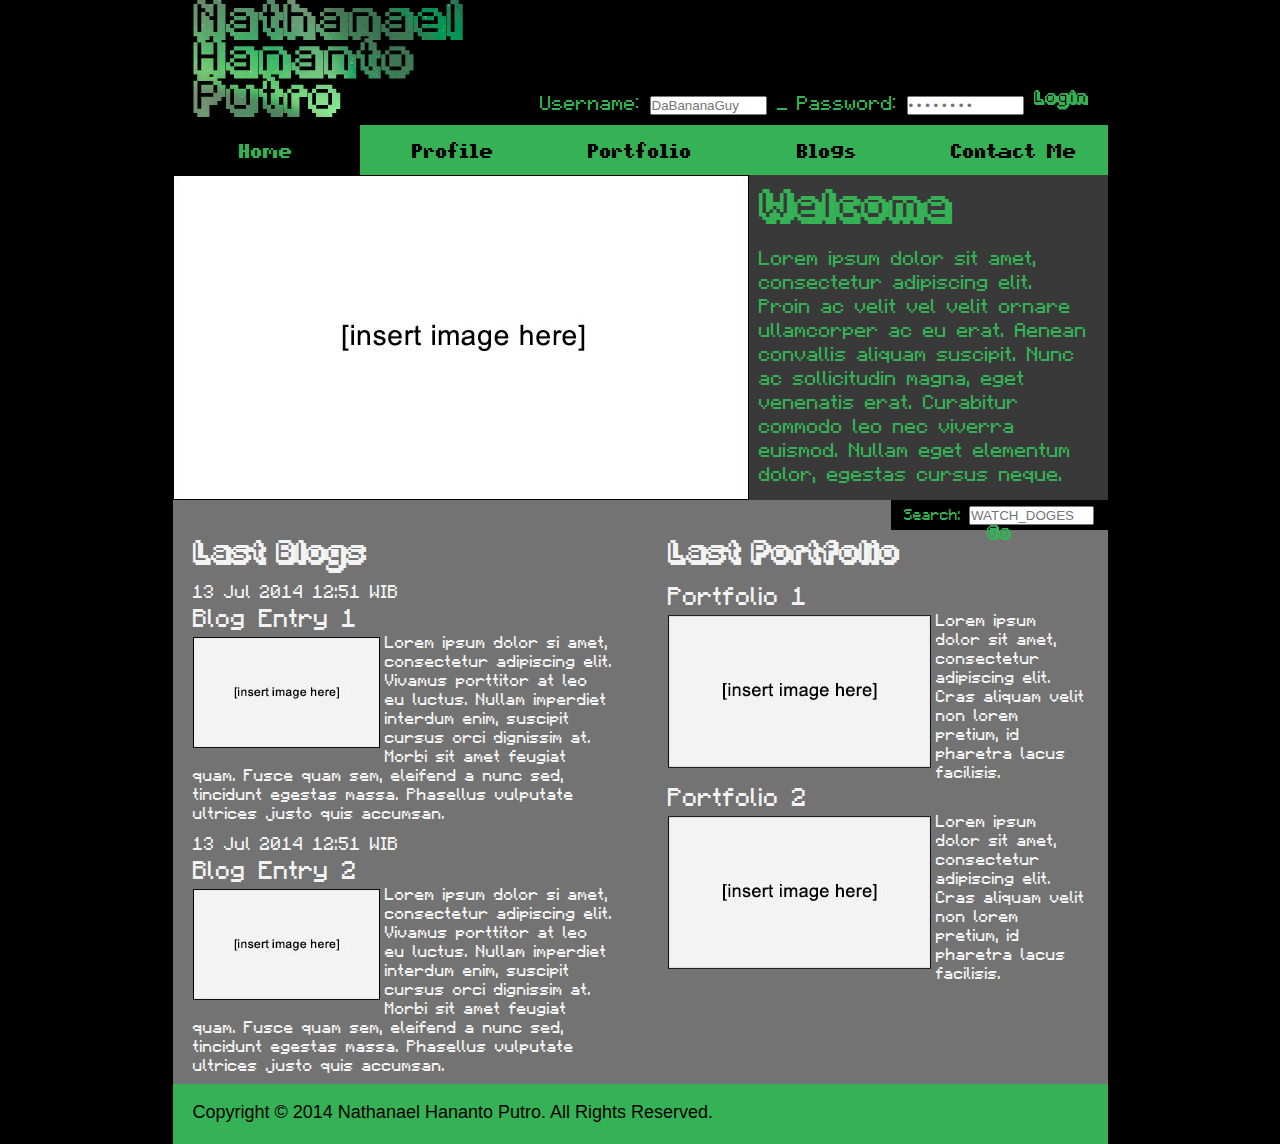
<file: Encounter/HTML/index.html>
<!doctype html>
<html>
<head>
	<meta charset="UTF-8">
	<link rel="stylesheet" type="text/css" href="style/defaultstyle.css">
	<link rel="stylesheet" type="text/css" href="style/index.css">
	<title>Home</title>
</head>

<body>
	<div id="wrapper">
		<div id="header">
    		<div id="logo"><img src="images/logo.png"></div>
        		<div id="login">
        			<form id="loginbar" name="loginbar" method="post" action="login.php">
            		Username:
                	<input type="text" id="membername" name="membername" value="" placeholder="DaBananaGuy" size="12" required>
                    &nbsp;
                	Password:
                	<input type="password" id="memberpassword" name="memberpassword" value="" placeholder="&bull; &bull; &bull; &bull; &bull; &bull; &bull; &bull;" size="12" required>
                	<button type="submit" form="loginbar" formaction="login.php" formmethod="post" name="loginbutton" class="custombutton">
                    	<img src="images/loginbutton.png">
                    </button>
            	</form>
        	</div>
    	</div>
    	<div id="menu">
    		<ul>
        		<li><a class="current" href="index.html">Home</a></li>
            	<li><a href="profile.html">Profile</a></li>
            	<li><a href="portfolio.html">Portfolio</a></li>
            	<li><a href="blogs.html">Blogs</a></li>
            	<li><a href="contact.html">Contact Me</a></li>
        	</ul>
    	</div>
    	<div id="slider">
    		<div id="slider-left">
        		<img src="images/slider-img.jpg" align="left">
        	</div>
        	<div id="slider-right">
        		<span id="greentitle">Welcome</span>
            	<p>Lorem ipsum dolor sit amet, consectetur adipiscing elit. Proin ac velit vel velit ornare ullamcorper ac eu erat. Aenean convallis aliquam suscipit. Nunc ac sollicitudin magna, eget venenatis erat. Curabitur commodo leo nec viverra euismod. Nullam eget elementum dolor, egestas cursus neque.</p>
        	</div>
    	</div>
    	<div id="search">
    		<form id="searchbar" name="searchbar" method="post" action="search.php">
        		Search:
            	<input type="text" id="searchterm" name="searchterm" value="" placeholder="WATCH_DOGES" size="13" required>
            	<button type="submit" form="searchbar" formaction="search.php" formmethod="post" name="searchbutton" class="custombutton">
                    	<img src="images/searchbutton.png">
                 </button>
        	</form>
    	</div>
    	<div id="content">
    		<div id="content-left">
        		<span class="title">Last Blogs</span>
            	<br>
        		<div id="left-top">
            		<span id="date">13 Jul 2014 12:51 WIB</span>
            		<br>
            		<span id="blogtitle">Blog Entry 1</span>
            		<br>
            		<img src="images/blogs-img.jpg" id="blog-img" align="left">
            		<p>Lorem ipsum dolor si amet, consectetur adipiscing elit. Vivamus porttitor at leo eu luctus. Nullam imperdiet interdum enim, suscipit cursus orci dignissim at. Morbi sit amet feugiat quam. Fusce quam sem, eleifend a nunc sed, tincidunt egestas massa. Phasellus vulputate ultrices justo quis accumsan.</p>
            	</div>
            	<div id="left-bottom">
            		<span id="date">13 Jul 2014 12:51 WIB</span>
            		<br>
            		<span id="blogtitle">Blog Entry 2</span>
            		<br>
            		<img src="images/blogs-img.jpg" id="blog-img" align="left">
            		<p>Lorem ipsum dolor si amet, consectetur adipiscing elit. Vivamus porttitor at leo eu luctus. Nullam imperdiet interdum enim, suscipit cursus orci dignissim at. Morbi sit amet feugiat quam. Fusce quam sem, eleifend a nunc sed, tincidunt egestas massa. Phasellus vulputate ultrices justo quis accumsan.</p>
            	</div>
        	</div>
        	<div id="content-right">
            	<span class="title">Last Portfolio</span>
            	<div id="right-top">
                	<span id="portfolio-title">Portfolio 1</span>
                    <br>
            		<img src="images/portfolio-img.jpg" id="portfolio-img" align="left">
                    <p>Lorem ipsum dolor sit amet, consectetur adipiscing elit. Cras aliquam velit non lorem pretium, id pharetra lacus facilisis.</p>
                </div>
                <div id="right-bottom">
                	<span id="portfolio-title">Portfolio 2</span>
                    <br>
                	<img src="images/portfolio-img.jpg" id="portfolio-img" align="left">
                    <p>Lorem ipsum dolor sit amet, consectetur adipiscing elit. Cras aliquam velit non lorem pretium, id pharetra lacus facilisis.</p>
                </div>
        	</div>
    	</div>
    	<div id="footer">
        	<br>
    		<span>Copyright &copy; 2014 Nathanael Hananto Putro. All Rights Reserved.</span>
    	</div>
	</div>
</body>
</html>
</file>
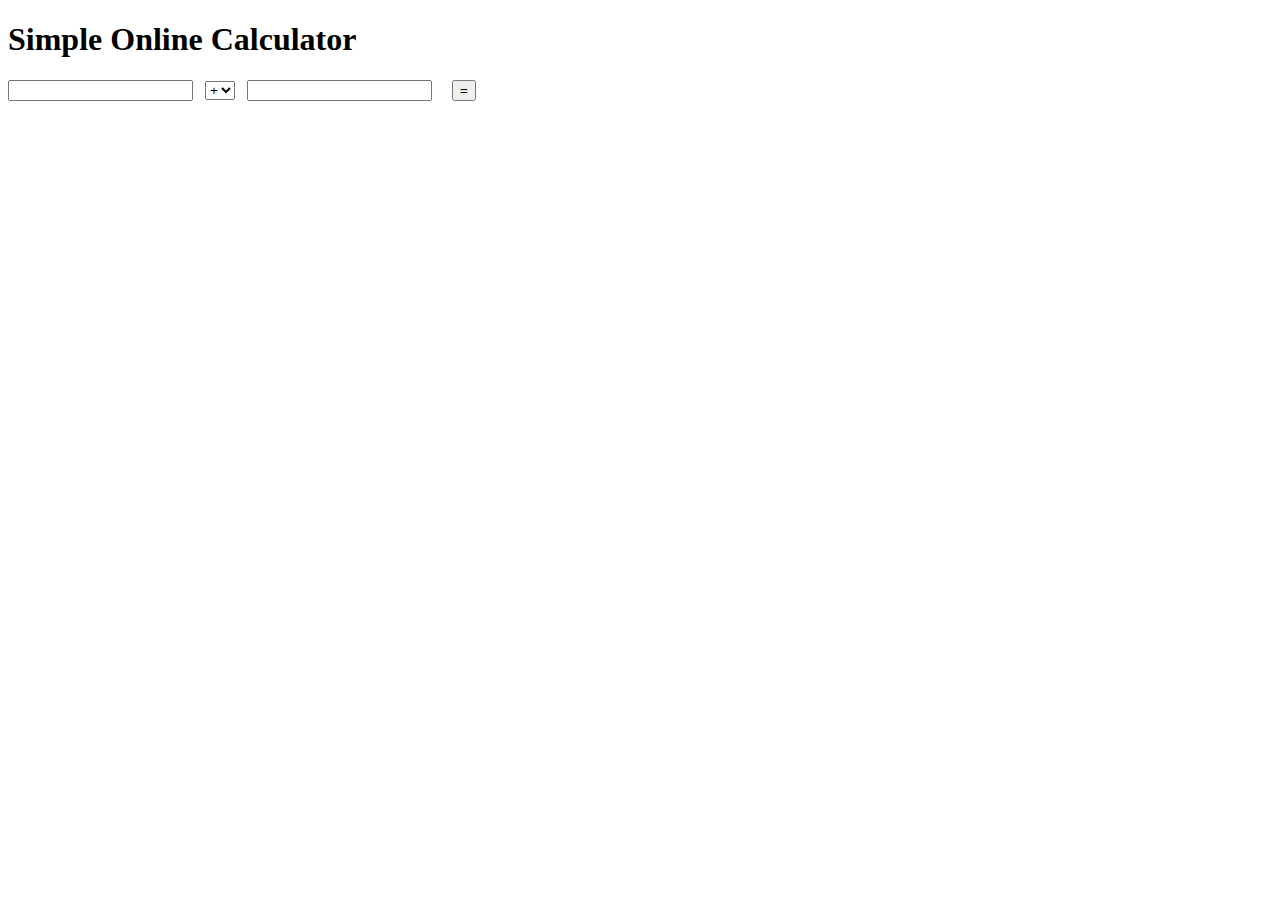
<file: Module_Projects/latihan4_1.html>
<!DOCTYPE HTML>
<html>
<head>
<meta http-equiv="Content-Type" content="text/html; charset=utf-8">
<title>Simple Online Calculator</title>
</head>

<body>
  <h1>Simple Online Calculator</h1>
  <form id="calculator" name="calculator" method="get" action="latihan4_1submit.php">
    <input type="number" id="x" name="x" width="50px">
    &nbsp;
    <select id="process" name="process">
      <option value="+">+</option>
      <option value="-">-</option>
      <option value="*">x</option>
      <option value="/">/</option>
    </select>
    &nbsp;
    <input type="number" id="y" name="y" width="50px">
    &nbsp; &nbsp;
    <input type="submit" value="=">
  </form>
</body>
</html>
</file>
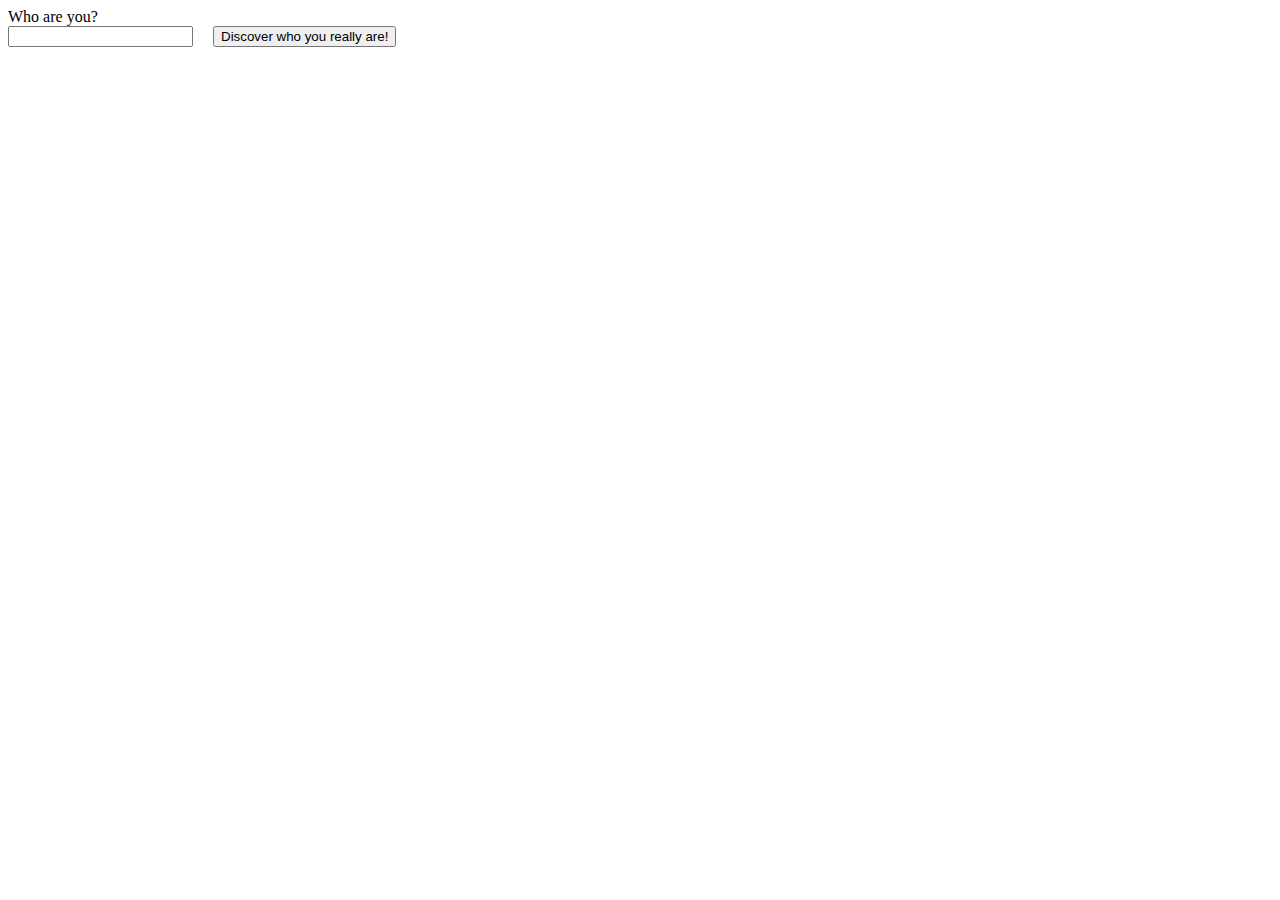
<file: Module_Projects/latihan5_1.html>
<!DOCTYPE HTML>
<html>
<head>
<meta http-equiv="Content-Type" content="text/html; charset=utf-8">
<title>True Identity Finder</title>
</head>

<body>
<form id="trueidentityfinder" name="trueidentityfinder" method="post" action="latihan5_1submit.php">
  Who are you?<br>
  <input type="text" id="name" name="name" width="50">
  &nbsp; &nbsp;
  <input type="submit" value="Discover who you really are!">
</form>
</body>
</html>
</file>
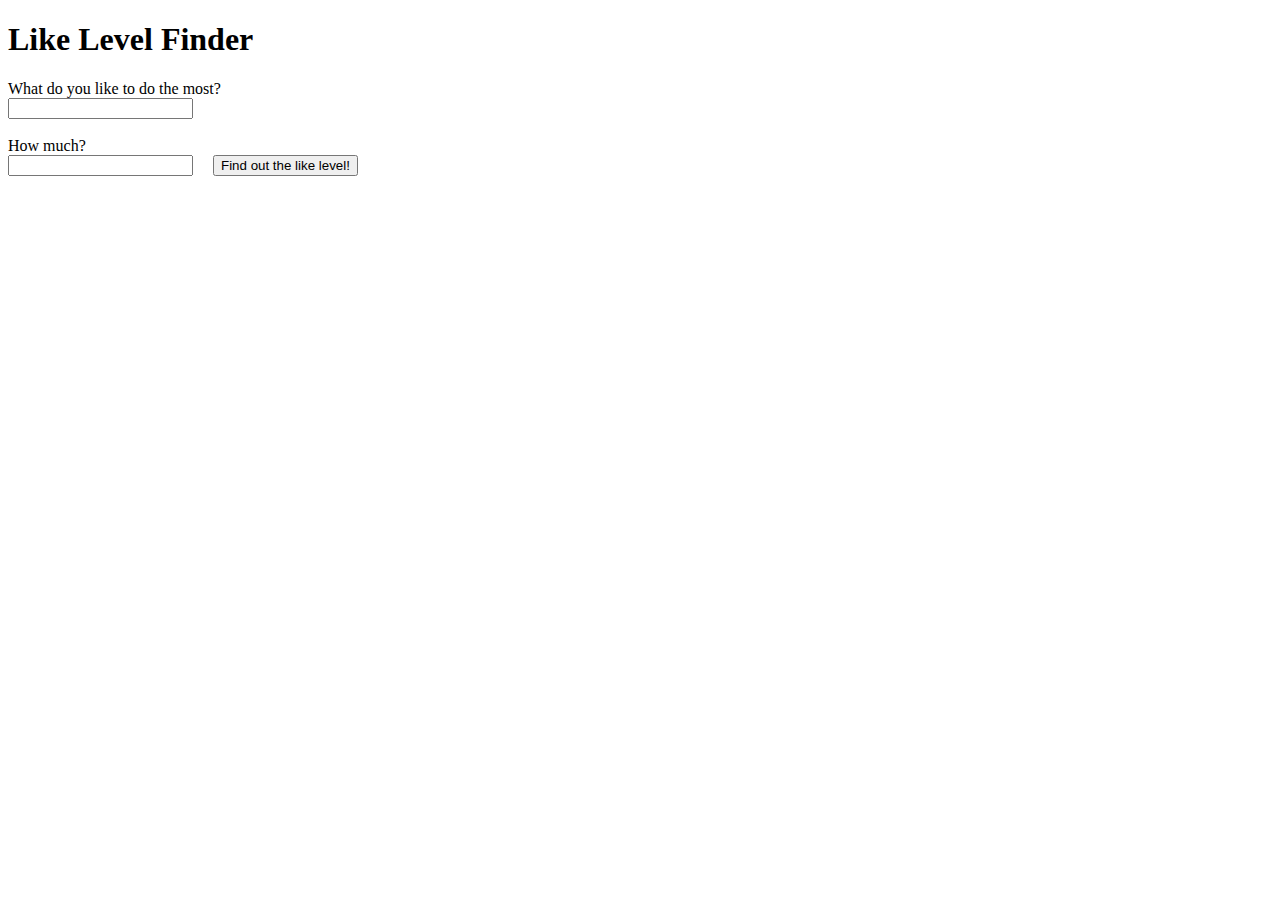
<file: Module_Projects/latihan8_1.html>
<!DOCTYPE HTML>
<html>
<head>
<meta http-equiv="Content-Type" content="text/html; charset=utf-8">
<title>Like Level Finder</title>
</head>

<body>
  <h1>Like Level Finder</h1>
  <form id="likelevelfinder" name="likelevelfinder" method="post" action="latihan8_1submit.php">
    What do you like to do the most?<br>
    <input type="text" id="something" name="something" width="200"><br><br>
    How much?<br>
    <input type="number" id="amount" name="amount1" width="50">
    &nbsp; &nbsp;
    <input type="submit" value="Find out the like level!">
  </form>
</body>
</html>
</file>
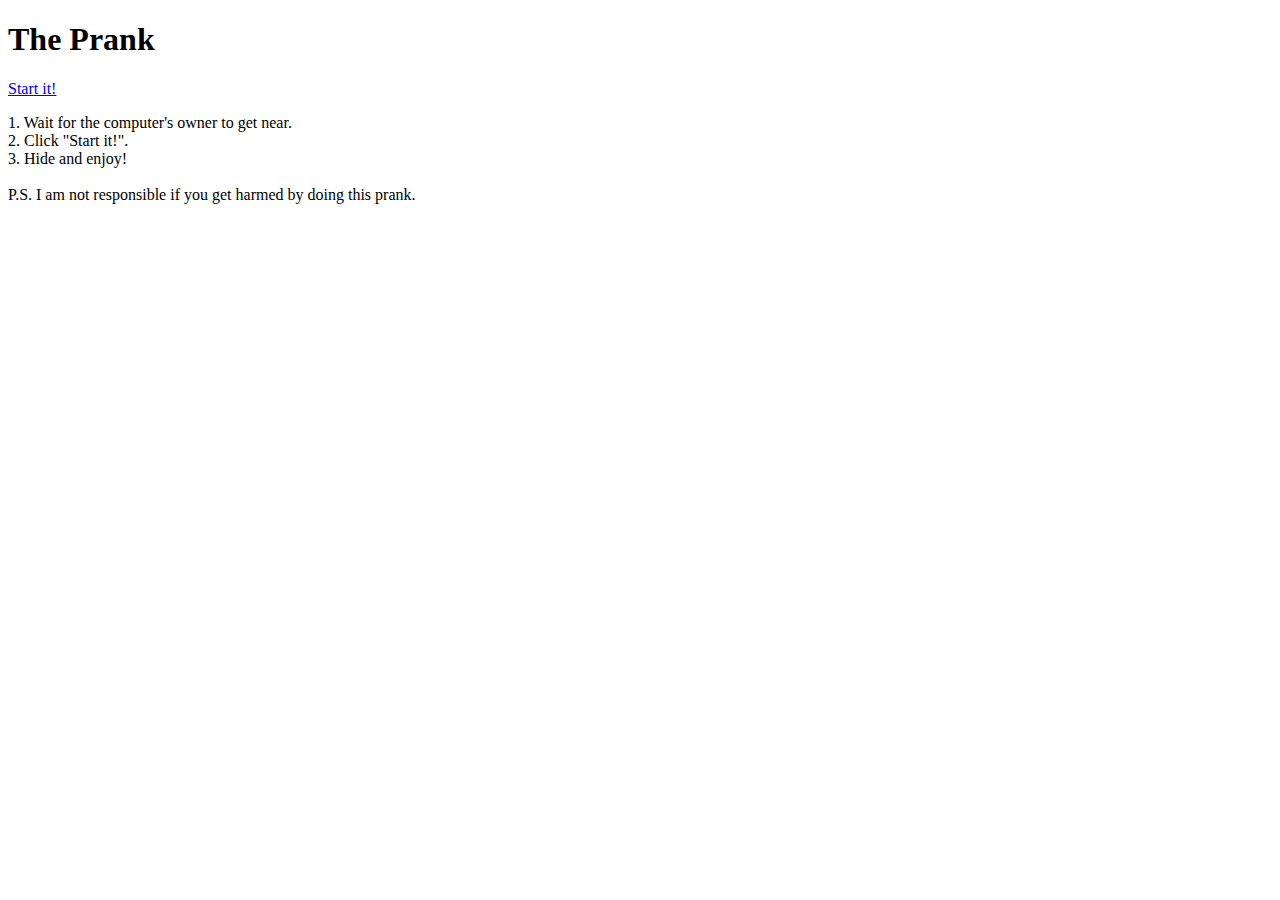
<file: Module_Projects/The Prank.html>
<!DOCTYPE HTML>
<html>
<head>
<meta http-equiv="Content-Type" content="text/html; charset=utf-8">
<title>The Prank</title>
</head>

<body>
<h1>The Prank</h1>
<a href="latihan10.php">Start it!</a>
<p>1. Wait for the computer's owner to get near.<br>
2. Click "Start it!".<br>
3. Hide and enjoy!<br><br>
P.S. I am not responsible if you get harmed by doing this prank.</p>

</body>
</html>
</file>
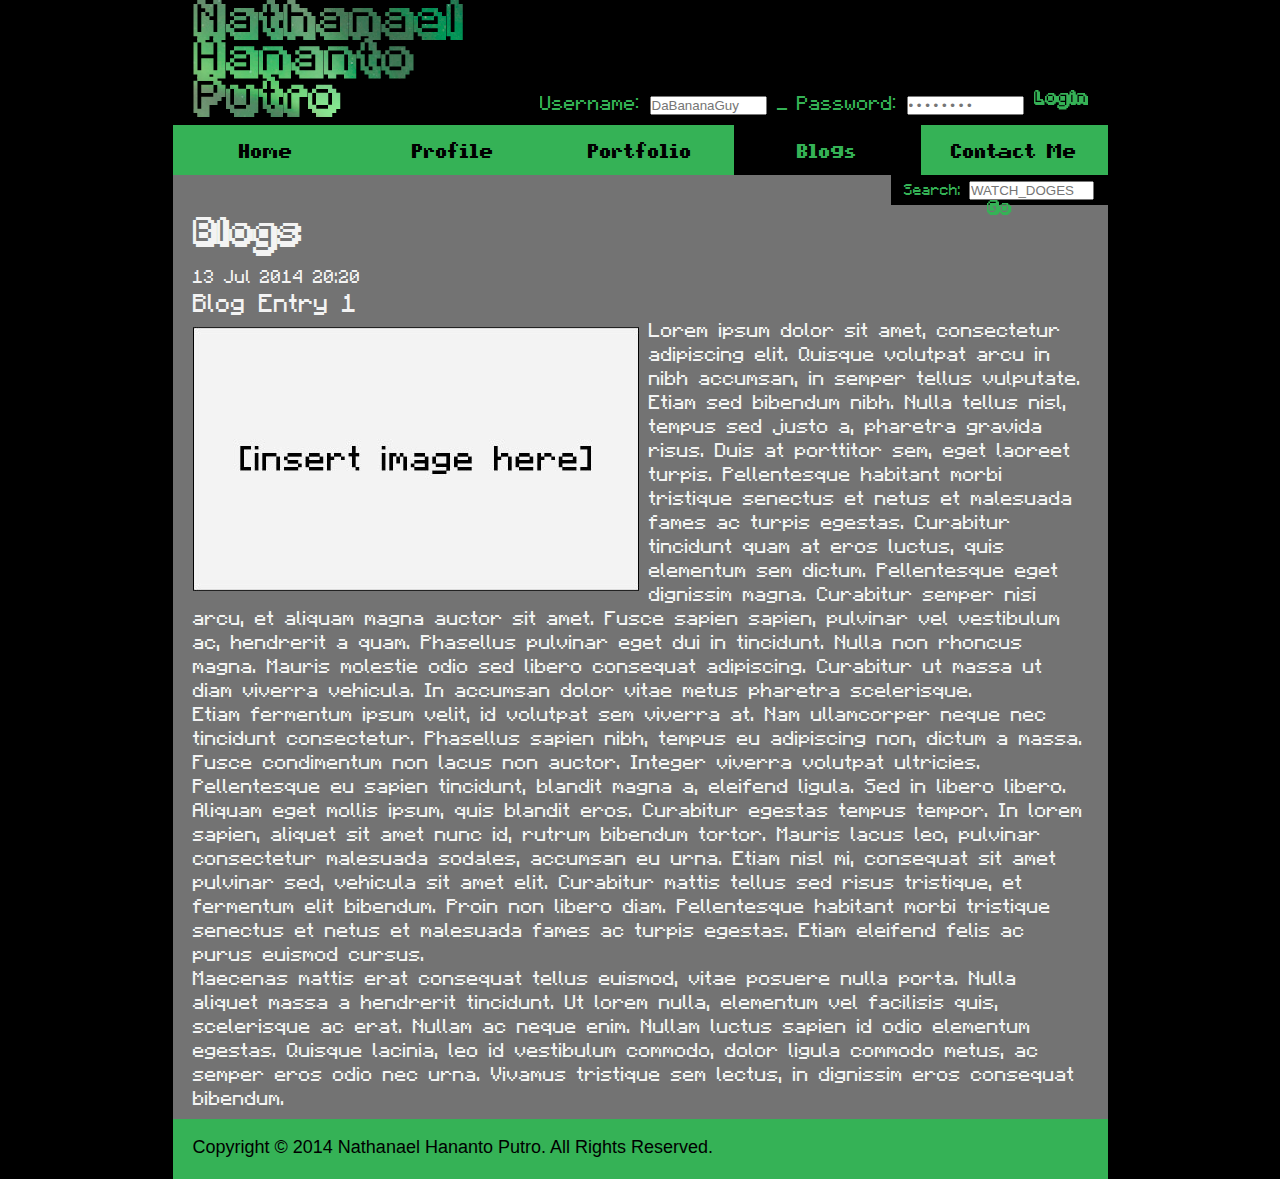
<file: Encounter/HTML/blog-detail.html>
<!doctype html>
<html>
<head>
<meta charset="UTF-8">
<link rel="stylesheet" type="text/css" href="style/defaultstyle.css">
<link rel="stylesheet" type="text/css" href="style/blog-detail.css">
<title>Blogs</title>
</head>

<body>
	<div id="wrapper">
		<div id="header">
    		<div id="logo"><img src="images/logo.png"></div>
        	<div id="login">
        		<form id="loginbar" name="loginbar" method="post" action="login.php">
            		Username:
                	<input type="text" id="membername" name="membername" value="" placeholder="DaBananaGuy" size="12" required>
                    &nbsp;
                	Password:
                	<input type="password" id="memberpassword" name="memberpassword" value="" placeholder="&bull; &bull; &bull; &bull; &bull; &bull; &bull; &bull;" size="12" required>
                	<button type="submit" form="loginbar" formaction="login.php" formmethod="post" name="loginbutton" class="custombutton">
                    	<img src="images/loginbutton.png">
                    </button>
            	</form>
        	</div>
    	</div>
    	<div id="menu">
    		<ul>
        		<li><a href="index.html">Home</a></li>
            	<li><a href="profile.html">Profile</a></li>
            	<li><a href="portfolio.html">Portfolio</a></li>
            	<li><a class="current" href="blogs.html">Blogs</a></li>
            	<li><a href="contact.html">Contact Me</a></li>
        	</ul>
    	</div>
    	<div id="search">
    		<form id="searchbar" name="searchbar" method="post" action="search.php">
        		Search:
            	<input type="text" id="searchterm" name="searchterm" value="" placeholder="WATCH_DOGES" size="13" required>
            	<button type="submit" form="searchbar" formaction="search.php" formmethod="post" name="searchbutton" class="custombutton">
                    	<img src="images/searchbutton.png">
                 </button>
        	</form>
    	</div>
    	<div id="content">
   	 		<span class="title">Blogs</span>
            <br>
            <span id="date">13 Jul 2014 20:20</span>
            <br>
            <span id="title">Blog Entry 1</span>
            <br>
            <img src="images/blogdetail-img.jpg" align="left">
            <p>Lorem ipsum dolor sit amet, consectetur adipiscing elit. Quisque volutpat arcu in nibh accumsan, in semper tellus vulputate. Etiam sed bibendum nibh. Nulla tellus nisl, tempus sed justo a, pharetra gravida risus. Duis at porttitor sem, eget laoreet turpis. Pellentesque habitant morbi tristique senectus et netus et malesuada fames ac turpis egestas. Curabitur tincidunt quam at eros luctus, quis elementum sem dictum. Pellentesque eget dignissim magna. Curabitur semper nisi arcu, et aliquam magna auctor sit amet. Fusce sapien sapien, pulvinar vel vestibulum ac, hendrerit a quam. Phasellus pulvinar eget dui in tincidunt. Nulla non rhoncus magna. Mauris molestie odio sed libero consequat adipiscing. Curabitur ut massa ut diam viverra vehicula. In accumsan dolor vitae metus pharetra scelerisque.</p>
<p>Etiam fermentum ipsum velit, id volutpat sem viverra at. Nam ullamcorper neque nec tincidunt consectetur. Phasellus sapien nibh, tempus eu adipiscing non, dictum a massa. Fusce condimentum non lacus non auctor. Integer viverra volutpat ultricies. Pellentesque eu sapien tincidunt, blandit magna a, eleifend ligula. Sed in libero libero. Aliquam eget mollis ipsum, quis blandit eros. Curabitur egestas tempus tempor. In lorem sapien, aliquet sit amet nunc id, rutrum bibendum tortor. Mauris lacus leo, pulvinar consectetur malesuada sodales, accumsan eu urna. Etiam nisl mi, consequat sit amet pulvinar sed, vehicula sit amet elit. Curabitur mattis tellus sed risus tristique, et fermentum elit bibendum. Proin non libero diam. Pellentesque habitant morbi tristique senectus et netus et malesuada fames ac turpis egestas. Etiam eleifend felis ac purus euismod cursus.</p>

<p id="last-p">Maecenas mattis erat consequat tellus euismod, vitae posuere nulla porta. Nulla aliquet massa a hendrerit tincidunt. Ut lorem nulla, elementum vel facilisis quis, scelerisque ac erat. Nullam ac neque enim. Nullam luctus sapien id odio elementum egestas. Quisque lacinia, leo id vestibulum commodo, dolor ligula commodo metus, ac semper eros odio nec urna. Vivamus tristique sem lectus, in dignissim eros consequat bibendum.</p>
   	 	</div>
   	 	<div id="footer">
        	<br>
    		<span>Copyright &copy; 2014 Nathanael Hananto Putro. All Rights Reserved.</span>
    	</div>
    </div>
</body>
</html>
</file>
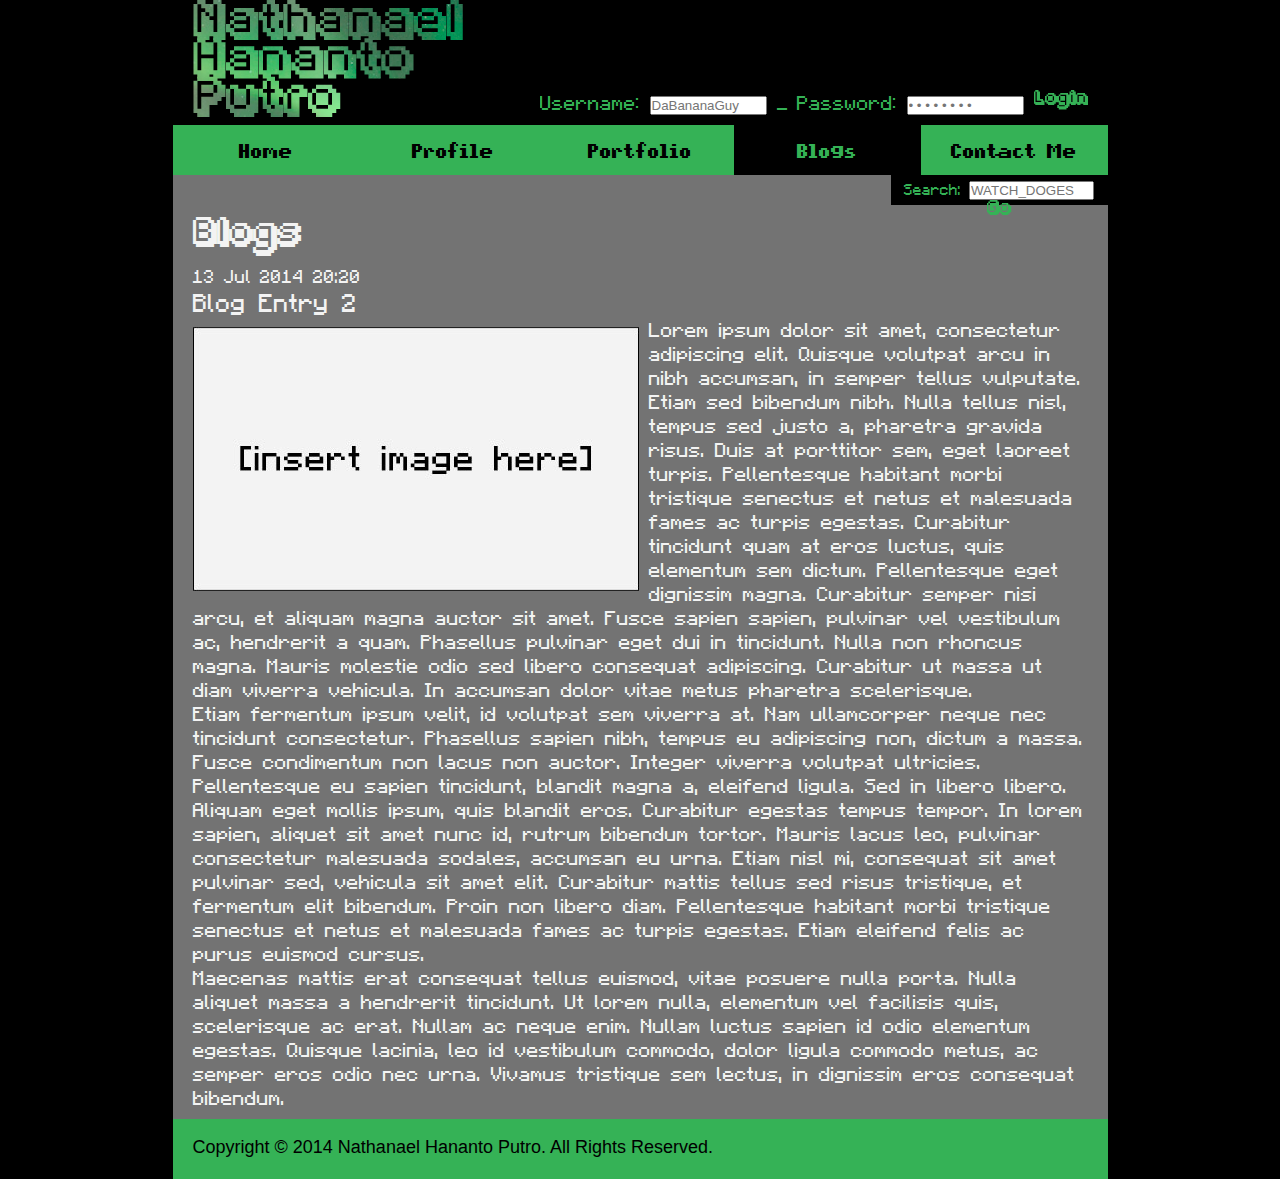
<file: Encounter/HTML/blog-detail2.html>
<!doctype html>
<html>
<head>
<meta charset="UTF-8">
<link rel="stylesheet" type="text/css" href="style/defaultstyle.css">
<link rel="stylesheet" type="text/css" href="style/blog-detail.css">
<title>Blogs</title>
</head>

<body>
	<div id="wrapper">
		<div id="header">
    		<div id="logo"><img src="images/logo.png"></div>
        	<div id="login">
        		<form id="loginbar" name="loginbar" method="post" action="login.php">
            		Username:
                	<input type="text" id="membername" name="membername" value="" placeholder="DaBananaGuy" size="12" required>
                    &nbsp;
                	Password:
                	<input type="password" id="memberpassword" name="memberpassword" value="" placeholder="&bull; &bull; &bull; &bull; &bull; &bull; &bull; &bull;" size="12" required>
                	<button type="submit" form="loginbar" formaction="login.php" formmethod="post" name="loginbutton" class="custombutton">
                    	<img src="images/loginbutton.png">
                    </button>
            	</form>
        	</div>
    	</div>
    	<div id="menu">
    		<ul>
        		<li><a href="index.html">Home</a></li>
            	<li><a href="profile.html">Profile</a></li>
            	<li><a href="portfolio.html">Portfolio</a></li>
            	<li><a class="current" href="blogs.html">Blogs</a></li>
            	<li><a href="contact.html">Contact Me</a></li>
        	</ul>
    	</div>
    	<div id="search">
    		<form id="searchbar" name="searchbar" method="post" action="search.php">
        		Search:
            	<input type="text" id="searchterm" name="searchterm" value="" placeholder="WATCH_DOGES" size="13" required>
            	<button type="submit" form="searchbar" formaction="search.php" formmethod="post" name="searchbutton" class="custombutton">
                    	<img src="images/searchbutton.png">
                 </button>
        	</form>
    	</div>
    	<div id="content">
   	 		<span class="title">Blogs</span>
            <br>
            <span id="date">13 Jul 2014 20:20</span>
            <br>
            <span id="title">Blog Entry 2</span>
            <br>
            <img src="images/blogdetail-img.jpg" align="left">
            <p>Lorem ipsum dolor sit amet, consectetur adipiscing elit. Quisque volutpat arcu in nibh accumsan, in semper tellus vulputate. Etiam sed bibendum nibh. Nulla tellus nisl, tempus sed justo a, pharetra gravida risus. Duis at porttitor sem, eget laoreet turpis. Pellentesque habitant morbi tristique senectus et netus et malesuada fames ac turpis egestas. Curabitur tincidunt quam at eros luctus, quis elementum sem dictum. Pellentesque eget dignissim magna. Curabitur semper nisi arcu, et aliquam magna auctor sit amet. Fusce sapien sapien, pulvinar vel vestibulum ac, hendrerit a quam. Phasellus pulvinar eget dui in tincidunt. Nulla non rhoncus magna. Mauris molestie odio sed libero consequat adipiscing. Curabitur ut massa ut diam viverra vehicula. In accumsan dolor vitae metus pharetra scelerisque.</p>
<p>Etiam fermentum ipsum velit, id volutpat sem viverra at. Nam ullamcorper neque nec tincidunt consectetur. Phasellus sapien nibh, tempus eu adipiscing non, dictum a massa. Fusce condimentum non lacus non auctor. Integer viverra volutpat ultricies. Pellentesque eu sapien tincidunt, blandit magna a, eleifend ligula. Sed in libero libero. Aliquam eget mollis ipsum, quis blandit eros. Curabitur egestas tempus tempor. In lorem sapien, aliquet sit amet nunc id, rutrum bibendum tortor. Mauris lacus leo, pulvinar consectetur malesuada sodales, accumsan eu urna. Etiam nisl mi, consequat sit amet pulvinar sed, vehicula sit amet elit. Curabitur mattis tellus sed risus tristique, et fermentum elit bibendum. Proin non libero diam. Pellentesque habitant morbi tristique senectus et netus et malesuada fames ac turpis egestas. Etiam eleifend felis ac purus euismod cursus.</p>

<p id="last-p">Maecenas mattis erat consequat tellus euismod, vitae posuere nulla porta. Nulla aliquet massa a hendrerit tincidunt. Ut lorem nulla, elementum vel facilisis quis, scelerisque ac erat. Nullam ac neque enim. Nullam luctus sapien id odio elementum egestas. Quisque lacinia, leo id vestibulum commodo, dolor ligula commodo metus, ac semper eros odio nec urna. Vivamus tristique sem lectus, in dignissim eros consequat bibendum.</p>
   	 	</div>
   	 	<div id="footer">
        	<br>
    		<span>Copyright &copy; 2014 Nathanael Hananto Putro. All Rights Reserved.</span>
    	</div>
    </div>
</body>
</html>
</file>
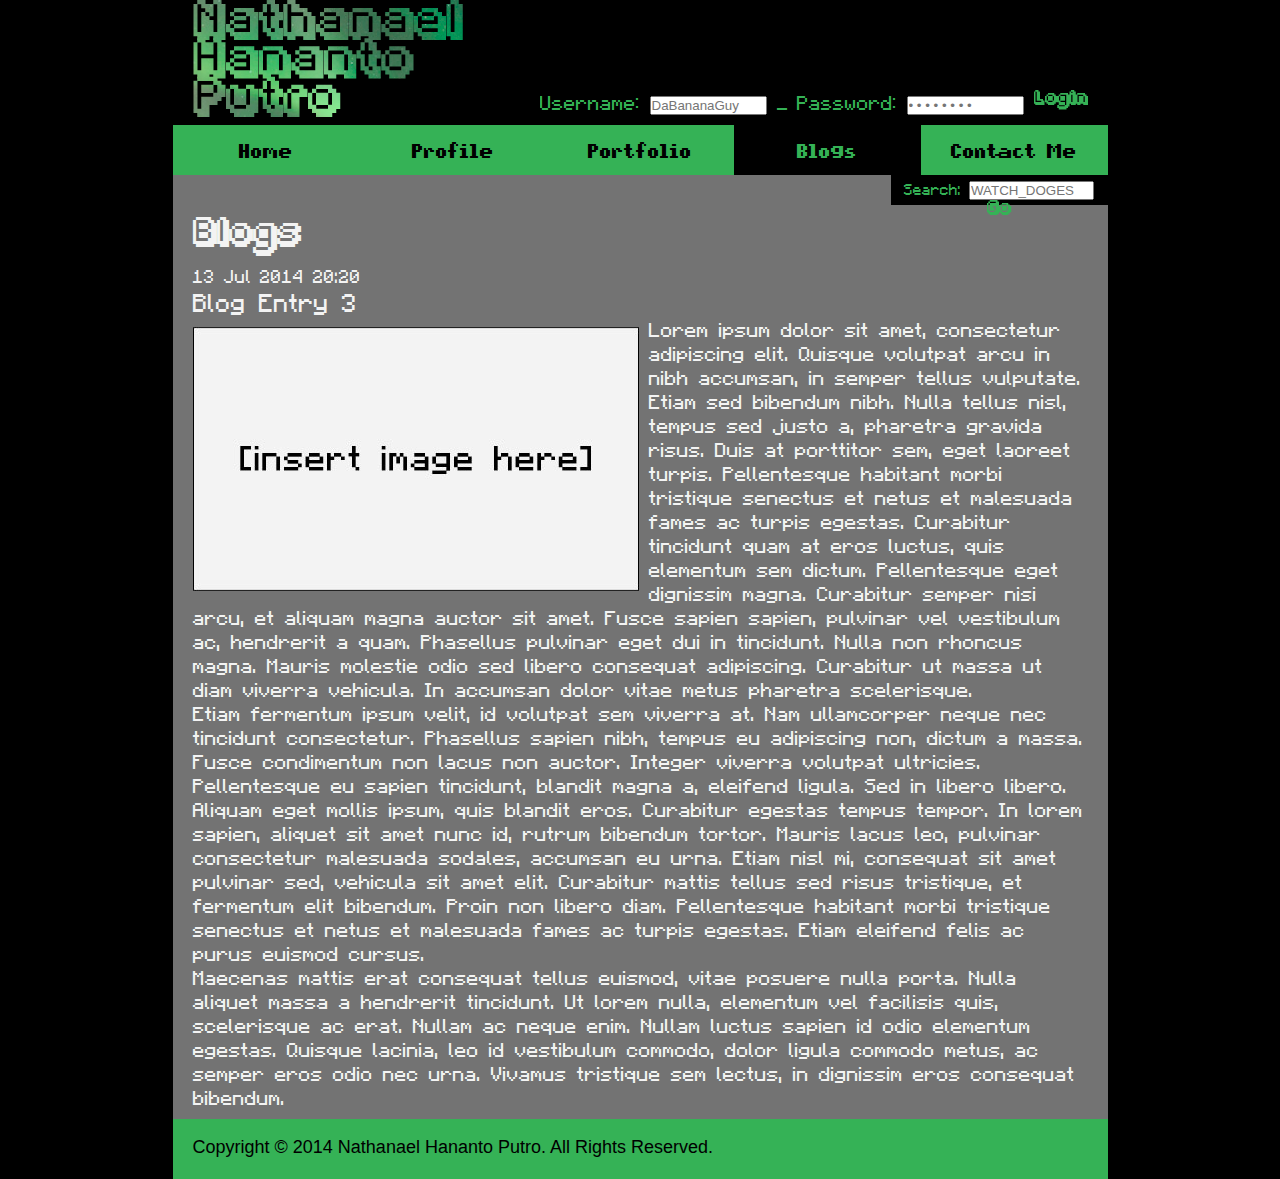
<file: Encounter/HTML/blog-detail3.html>
<!doctype html>
<html>
<head>
<meta charset="UTF-8">
<link rel="stylesheet" type="text/css" href="style/defaultstyle.css">
<link rel="stylesheet" type="text/css" href="style/blog-detail.css">
<title>Blogs</title>
</head>

<body>
	<div id="wrapper">
		<div id="header">
    		<div id="logo"><img src="images/logo.png"></div>
        	<div id="login">
        		<form id="loginbar" name="loginbar" method="post" action="login.php">
            		Username:
                	<input type="text" id="membername" name="membername" value="" placeholder="DaBananaGuy" size="12" required>
                    &nbsp;
                	Password:
                	<input type="password" id="memberpassword" name="memberpassword" value="" placeholder="&bull; &bull; &bull; &bull; &bull; &bull; &bull; &bull;" size="12" required>
                	<button type="submit" form="loginbar" formaction="login.php" formmethod="post" name="loginbutton" class="custombutton">
                    	<img src="images/loginbutton.png">
                    </button>
            	</form>
        	</div>
    	</div>
    	<div id="menu">
    		<ul>
        		<li><a href="index.html">Home</a></li>
            	<li><a href="profile.html">Profile</a></li>
            	<li><a href="portfolio.html">Portfolio</a></li>
            	<li><a class="current" href="blogs.html">Blogs</a></li>
            	<li><a href="contact.html">Contact Me</a></li>
        	</ul>
    	</div>
    	<div id="search">
    		<form id="searchbar" name="searchbar" method="post" action="search.php">
        		Search:
            	<input type="text" id="searchterm" name="searchterm" value="" placeholder="WATCH_DOGES" size="13" required>
            	<button type="submit" form="searchbar" formaction="search.php" formmethod="post" name="searchbutton" class="custombutton">
                    	<img src="images/searchbutton.png">
                 </button>
        	</form>
    	</div>
    	<div id="content">
   	 		<span class="title">Blogs</span>
            <br>
            <span id="date">13 Jul 2014 20:20</span>
            <br>
            <span id="title">Blog Entry 3</span>
            <br>
            <img src="images/blogdetail-img.jpg" align="left">
            <p>Lorem ipsum dolor sit amet, consectetur adipiscing elit. Quisque volutpat arcu in nibh accumsan, in semper tellus vulputate. Etiam sed bibendum nibh. Nulla tellus nisl, tempus sed justo a, pharetra gravida risus. Duis at porttitor sem, eget laoreet turpis. Pellentesque habitant morbi tristique senectus et netus et malesuada fames ac turpis egestas. Curabitur tincidunt quam at eros luctus, quis elementum sem dictum. Pellentesque eget dignissim magna. Curabitur semper nisi arcu, et aliquam magna auctor sit amet. Fusce sapien sapien, pulvinar vel vestibulum ac, hendrerit a quam. Phasellus pulvinar eget dui in tincidunt. Nulla non rhoncus magna. Mauris molestie odio sed libero consequat adipiscing. Curabitur ut massa ut diam viverra vehicula. In accumsan dolor vitae metus pharetra scelerisque.</p>
<p>Etiam fermentum ipsum velit, id volutpat sem viverra at. Nam ullamcorper neque nec tincidunt consectetur. Phasellus sapien nibh, tempus eu adipiscing non, dictum a massa. Fusce condimentum non lacus non auctor. Integer viverra volutpat ultricies. Pellentesque eu sapien tincidunt, blandit magna a, eleifend ligula. Sed in libero libero. Aliquam eget mollis ipsum, quis blandit eros. Curabitur egestas tempus tempor. In lorem sapien, aliquet sit amet nunc id, rutrum bibendum tortor. Mauris lacus leo, pulvinar consectetur malesuada sodales, accumsan eu urna. Etiam nisl mi, consequat sit amet pulvinar sed, vehicula sit amet elit. Curabitur mattis tellus sed risus tristique, et fermentum elit bibendum. Proin non libero diam. Pellentesque habitant morbi tristique senectus et netus et malesuada fames ac turpis egestas. Etiam eleifend felis ac purus euismod cursus.</p>

<p id="last-p">Maecenas mattis erat consequat tellus euismod, vitae posuere nulla porta. Nulla aliquet massa a hendrerit tincidunt. Ut lorem nulla, elementum vel facilisis quis, scelerisque ac erat. Nullam ac neque enim. Nullam luctus sapien id odio elementum egestas. Quisque lacinia, leo id vestibulum commodo, dolor ligula commodo metus, ac semper eros odio nec urna. Vivamus tristique sem lectus, in dignissim eros consequat bibendum.</p>
   	 	</div>
   	 	<div id="footer">
        	<br>
    		<span>Copyright &copy; 2014 Nathanael Hananto Putro. All Rights Reserved.</span>
    	</div>
    </div>
</body>
</html>
</file>
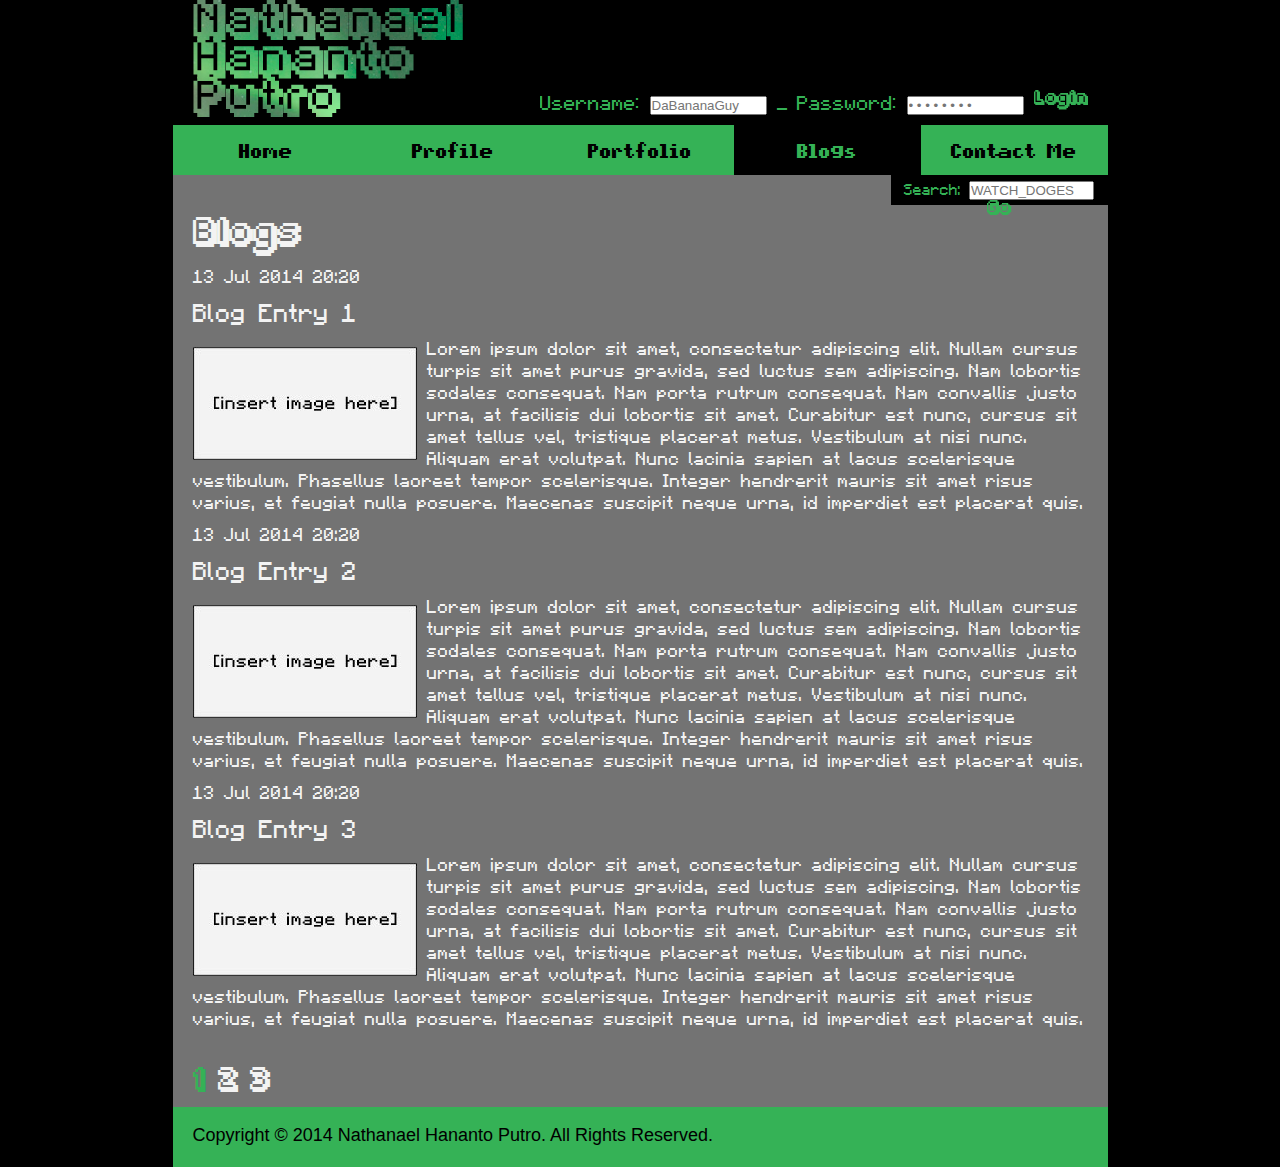
<file: Encounter/HTML/blogs.html>
<!doctype html>
<html>
<head>
<meta charset="UTF-8">
<link rel="stylesheet" type="text/css" href="style/defaultstyle.css">
<link rel="stylesheet" type="text/css" href="style/blogs.css">
<title>Blogs</title>
</head>

<body>
	<div id="wrapper">
		<div id="header">
    		<div id="logo"><img src="images/logo.png"></div>
        	<div id="login">
        		<form id="loginbar" name="loginbar" method="post" action="login.php">
            		Username:
                	<input type="text" id="membername" name="membername" value="" placeholder="DaBananaGuy" size="12" required>
                    &nbsp;
                	Password:
                	<input type="password" id="memberpassword" name="memberpassword" value="" placeholder="&bull; &bull; &bull; &bull; &bull; &bull; &bull; &bull;" size="12" required>
                	<button type="submit" form="loginbar" formaction="login.php" formmethod="post" name="loginbutton" class="custombutton">
                    	<img src="images/loginbutton.png">
                    </button>
            	</form>
        	</div>
    	</div>
    	<div id="menu">
    		<ul>
        		<li><a href="index.html">Home</a></li>
            	<li><a href="profile.html">Profile</a></li>
            	<li><a href="portfolio.html">Portfolio</a></li>
            	<li><a class="current" href="blogs.html">Blogs</a></li>
            	<li><a href="contact.html">Contact Me</a></li>
        	</ul>
    	</div>
    	<div id="search">
    		<form id="searchbar" name="searchbar" method="post" action="search.php">
        		Search:
            	<input type="text" id="searchterm" name="searchterm" value="" placeholder="WATCH_DOGES" size="13" required>
            	<button type="submit" form="searchbar" formaction="search.php" formmethod="post" name="searchbutton" class="custombutton">
                    	<img src="images/searchbutton.png">
                 </button>
        	</form>
    	</div>
    	<div id="content">
        	<span class="title">Blogs</span>
   	 		<ul>
            	<li>
                	<span id="date">13 Jul 2014 20:20</span>
                    <br>
                    <a href="blog-detail.html"><span id="title">Blog Entry 1</span></a>
                    <br>
                    <img src="images/big-blogs-img.jpg" align="left">
                    <p>Lorem ipsum dolor sit amet, consectetur adipiscing elit. Nullam cursus turpis sit amet purus gravida, sed luctus sem adipiscing. Nam lobortis sodales consequat. Nam porta rutrum consequat. Nam convallis justo urna, at facilisis dui lobortis sit amet. Curabitur est nunc, cursus sit amet tellus vel, tristique placerat metus. Vestibulum at nisi nunc. Aliquam erat volutpat. Nunc lacinia sapien at lacus scelerisque vestibulum. Phasellus laoreet tempor scelerisque. Integer hendrerit mauris sit amet risus varius, et feugiat nulla posuere. Maecenas suscipit neque urna, id imperdiet est placerat quis.</p>
                </li>
                <li>
                	<span id="date">13 Jul 2014 20:20</span>
                    <br>
                    <a href="blog-detail2.html"><span id="title">Blog Entry 2</span></a>
                    <br>
                    <img src="images/big-blogs-img.jpg" align="left">
                    <p>Lorem ipsum dolor sit amet, consectetur adipiscing elit. Nullam cursus turpis sit amet purus gravida, sed luctus sem adipiscing. Nam lobortis sodales consequat. Nam porta rutrum consequat. Nam convallis justo urna, at facilisis dui lobortis sit amet. Curabitur est nunc, cursus sit amet tellus vel, tristique placerat metus. Vestibulum at nisi nunc. Aliquam erat volutpat. Nunc lacinia sapien at lacus scelerisque vestibulum. Phasellus laoreet tempor scelerisque. Integer hendrerit mauris sit amet risus varius, et feugiat nulla posuere. Maecenas suscipit neque urna, id imperdiet est placerat quis.</p>
                </li>
                <li>
                	<span id="date">13 Jul 2014 20:20</span>
                    <br>
                    <a href="blog-detail3.html"><span id="title">Blog Entry 3</span></a>
                    <br>
                    <img src="images/big-blogs-img.jpg" align="left">
                    <p>Lorem ipsum dolor sit amet, consectetur adipiscing elit. Nullam cursus turpis sit amet purus gravida, sed luctus sem adipiscing. Nam lobortis sodales consequat. Nam porta rutrum consequat. Nam convallis justo urna, at facilisis dui lobortis sit amet. Curabitur est nunc, cursus sit amet tellus vel, tristique placerat metus. Vestibulum at nisi nunc. Aliquam erat volutpat. Nunc lacinia sapien at lacus scelerisque vestibulum. Phasellus laoreet tempor scelerisque. Integer hendrerit mauris sit amet risus varius, et feugiat nulla posuere. Maecenas suscipit neque urna, id imperdiet est placerat quis.</p>
                </li>
            </ul>
            <br>
            <a class="active" href="#">1</a> &nbsp; <a href="#">2</a> &nbsp; <a href="#">3</a>
   	 	</div>
   	 	<div id="footer">
        	<br>
    		<span>Copyright &copy; 2014 Nathanael Hananto Putro. All Rights Reserved.</span>
    	</div>
    </div>
</body>
</html>
</file>
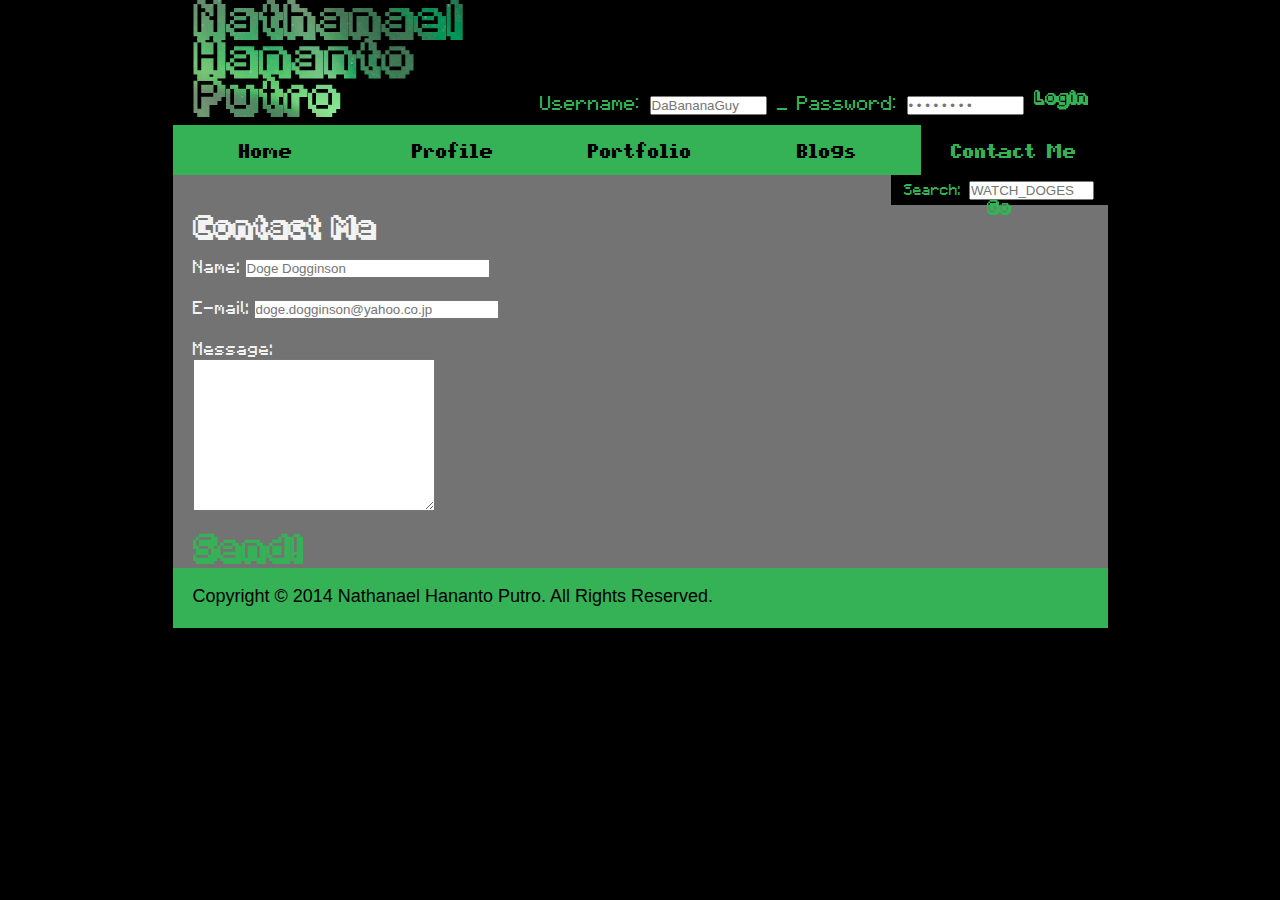
<file: Encounter/HTML/contact.html>
<!doctype html>
<html>
<head>
<meta charset="UTF-8">
<link rel="stylesheet" type="text/css" href="style/defaultstyle.css">
<link rel="stylesheet" type="text/css" href="style/contact.css">
<title>Profile</title>
</head>

<body>
	<div id="wrapper">
		<div id="header">
    		<div id="logo"><img src="images/logo.png"></div>
        	<div id="login">
        		<form id="loginbar" name="loginbar" method="post" action="login.php">
            		Username:
                	<input type="text" id="membername" name="membername" value="" placeholder="DaBananaGuy" size="12" required>
                    &nbsp;
                	Password:
                	<input type="password" id="memberpassword" name="memberpassword" value="" placeholder="&bull; &bull; &bull; &bull; &bull; &bull; &bull; &bull;" size="12" required>
                	<button type="submit" form="loginbar" formaction="login.php" formmethod="post" name="loginbutton" class="custombutton">
                    	<img src="images/loginbutton.png">
                    </button>
            	</form>
        	</div>
    	</div>
    	<div id="menu">
    		<ul>
        		<li><a href="index.html">Home</a></li>
            	<li><a href="profile.html">Profile</a></li>
            	<li><a href="portfolio.html">Portfolio</a></li>
            	<li><a href="blogs.html">Blogs</a></li>
            	<li><a class="current" href="contact.html">Contact Me</a></li>
        	</ul>
    	</div>
    	<div id="search">
    		<form id="searchbar" name="searchbar" method="post" action="search.php">
        		Search:
            	<input type="text" id="searchterm" name="searchterm" value="" placeholder="WATCH_DOGES" size="13" required>
            	<button type="submit" form="searchbar" formaction="search.php" formmethod="post" name="searchbutton" class="custombutton">
                    	<img src="images/searchbutton.png">
                 </button>
        	</form>
    	</div>
    	<div id="content">
        	<span class="title">Contact Me</span>
   	 		<form id="contactform" name="contactform" method="post" action="contact.php">
            	<span class="contact-desc">Name:</span>
                <input type="text" id="contactname" name="contactname" value="" placeholder="Doge Dogginson" size="28" required>
                <br>
                <br>
                <span class="contact-desc">E-mail:</span>
                <input type="email" id="contactemail" name="contactemail" value="" placeholder="doge.dogginson@yahoo.co.jp" size="28" required>
                <br>
                <br>
                <span class="contact-desc">Message:</span>
                <br>
                <textarea id="contactmsg" name="contactmsg" cols="28" rows="10" required></textarea>
                <br>
                <br>
                <button type="submit" form="contactform" formaction="contact.php" formmethod="post" name="sendbutton" class="custombutton">
                    	<img src="images/sendbutton.png">
                 </button>
            </form>
   	 	</div>
   	 	<div id="footer">
        	<br>
    		<span>Copyright &copy; 2014 Nathanael Hananto Putro. All Rights Reserved.</span>
    	</div>
    </div>
</body>
</html>
</file>
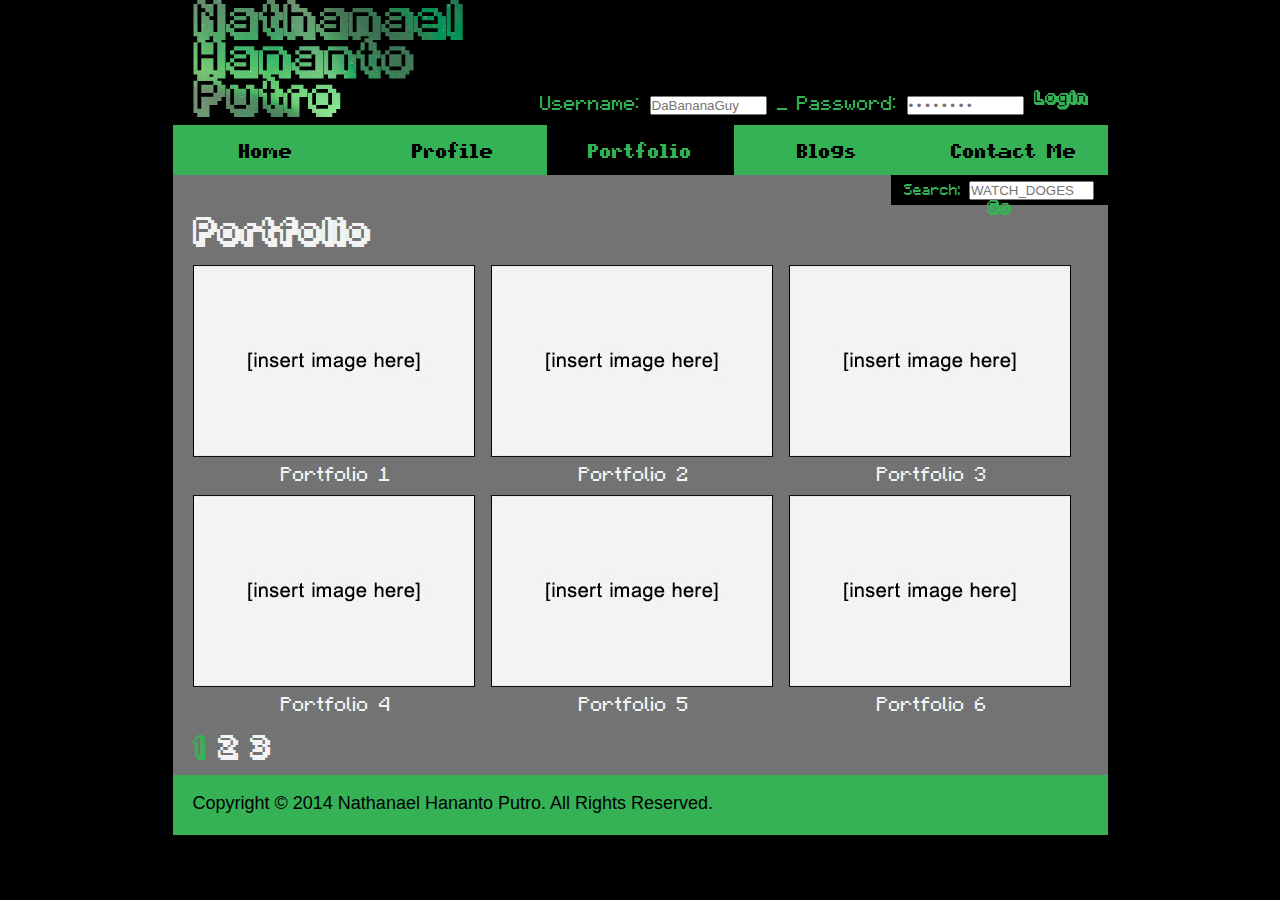
<file: Encounter/HTML/portfolio.html>
<!doctype html>
<html>
<head>
<meta charset="UTF-8">
<link rel="stylesheet" type="text/css" href="style/defaultstyle.css">
<link rel="stylesheet" type="text/css" href="style/portfolio.css">
<title>Portfolio</title>
</head>

<body>
	<div id="wrapper">
		<div id="header">
    		<div id="logo"><img src="images/logo.png"></div>
        	<div id="login">
        		<form id="loginbar" name="loginbar" method="post" action="login.php">
            		Username:
                	<input type="text" id="membername" name="membername" value="" placeholder="DaBananaGuy" size="12" required>
                    &nbsp;
                	Password:
                	<input type="password" id="memberpassword" name="memberpassword" value="" placeholder="&bull; &bull; &bull; &bull; &bull; &bull; &bull; &bull;" size="12" required>
                	<button type="submit" form="loginbar" formaction="login.php" formmethod="post" name="loginbutton" class="custombutton">
                    	<img src="images/loginbutton.png">
                    </button>
            	</form>
        	</div>
    	</div>
    	<div id="menu">
    		<ul>
        		<li><a href="index.html">Home</a></li>
            	<li><a href="profile.html">Profile</a></li>
            	<li><a class="current" href="portfolio.html">Portfolio</a></li>
            	<li><a href="blogs.html">Blogs</a></li>
            	<li><a href="contact.html">Contact Me</a></li>
        	</ul>
    	</div>
    	<div id="search">
    		<form id="searchbar" name="searchbar" method="post" action="search.php">
        		Search:
            	<input type="text" id="searchterm" name="searchterm" value="" placeholder="WATCH_DOGES" size="13" required>
            	<button type="submit" form="searchbar" formaction="search.php" formmethod="post" name="searchbutton" class="custombutton">
                    	<img src="images/searchbutton.png">
                 </button>
        	</form>
    	</div>
    	<div id="content">
        	<span class="title">Portfolio</span>
   	 		<div id="content-top">
            	<ul>
                	<li>
                    	<img src="images/big-portfolio-img.jpg">
                        <br>
                        <span id="portfolio-desc">Portfolio 1</span>
                    </li>
                    <li>
                    	<img src="images/big-portfolio-img.jpg">
                        <br>
                        <span id="portfolio-desc">Portfolio 2</span>
                    </li>
                    <li>
                    	<img src="images/big-portfolio-img.jpg">
                        <br>
                        <span id="portfolio-desc">Portfolio 3</span>
                    </li>
                </ul>
   	    	</div>
    		<div id="content-bottom">
            	<ul>
                	<li>
                    	<img src="images/big-portfolio-img.jpg">
                        <br>
                        <span id="portfolio-desc">Portfolio 4</span>
                    </li>
                    <li>
                    	<img src="images/big-portfolio-img.jpg">
                        <br>
                        <span id="portfolio-desc">Portfolio 5</span>
                    </li>
                    <li>
                    	<img src="images/big-portfolio-img.jpg">
                        <br>
                        <span id="portfolio-desc">Portfolio 6</span>
                    </li>
                </ul>
    	    </div>
            <br>
            <a href="#" class="active">1</a> &nbsp; <a href="#">2</a> &nbsp; <a href="#">3</a>
   	 	</div>
   	 	<div id="footer">
        	<br>
    		<span>Copyright &copy; 2014 Nathanael Hananto Putro. All Rights Reserved.</span>
    	</div>
    </div>
</body>
</html>
</file>
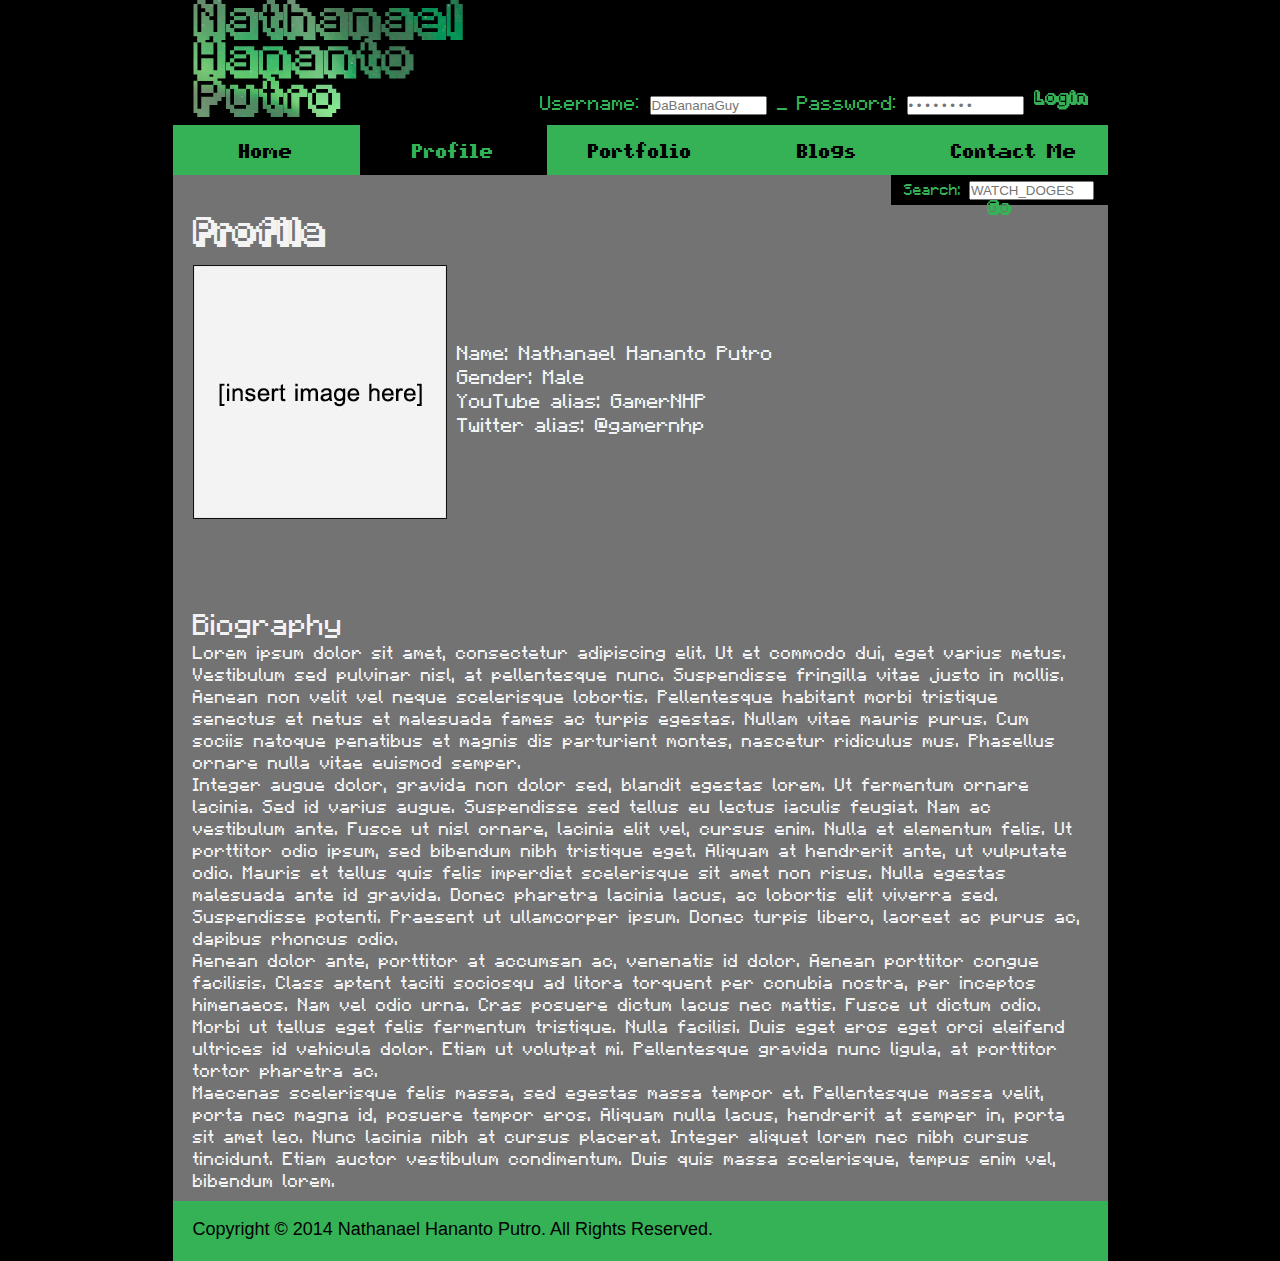
<file: Encounter/HTML/profile.html>
<!doctype html>
<html>
<head>
<meta charset="UTF-8">
<link rel="stylesheet" type="text/css" href="style/defaultstyle.css">
<link rel="stylesheet" type="text/css" href="style/profile.css">
<title>Profile</title>
</head>

<body>
	<div id="wrapper">
		<div id="header">
    		<div id="logo"><img src="images/logo.png"></div>
        	<div id="login">
        		<form id="loginbar" name="loginbar" method="post" action="login.php">
            		Username:
                	<input type="text" id="membername" name="membername" value="" placeholder="DaBananaGuy" size="12" required>
                    &nbsp;
                	Password:
                	<input type="password" id="memberpassword" name="memberpassword" value="" placeholder="&bull; &bull; &bull; &bull; &bull; &bull; &bull; &bull;" size="12" required>
                	<button type="submit" form="loginbar" formaction="login.php" formmethod="post" name="loginbutton" class="custombutton">
                    	<img src="images/loginbutton.png">
                    </button>
            	</form>
        	</div>
    	</div>
    	<div id="menu">
    		<ul>
        		<li><a href="index.html">Home</a></li>
            	<li><a class="current" href="profile.html">Profile</a></li>
            	<li><a href="portfolio.html">Portfolio</a></li>
            	<li><a href="blogs.html">Blogs</a></li>
            	<li><a href="contact.html">Contact Me</a></li>
        	</ul>
    	</div>
    	<div id="search">
    		<form id="searchbar" name="searchbar" method="post" action="search.php">
        		Search:
            	<input type="text" id="searchterm" name="searchterm" value="" placeholder="WATCH_DOGES" size="13" required>
            	<button type="submit" form="searchbar" formaction="search.php" formmethod="post" name="searchbutton" class="custombutton">
                    	<img src="images/searchbutton.png">
                 </button>
        	</form>
    	</div>
    	<div id="content">
        	<span class="title">Profile</span>
   	 		<div id="content-top">
                <div id="top-left">
                	<img src="images/profile-pic.jpg">
                </div>
                <div id="top-right">
                	<p>
                    	Name: Nathanael Hananto Putro
                    	<br>
                        Gender: Male
                        <br>
                        YouTube alias: GamerNHP
                        <br>
                        Twitter alias: @gamernhp
                    </p>
                </div>
   	    	</div>
    		<div id="content-bottom">
            	<span class="subtitle">Biography</span>
                <p>Lorem ipsum dolor sit amet, consectetur adipiscing elit. Ut et commodo dui, eget varius metus. Vestibulum sed pulvinar nisl, at pellentesque nunc. Suspendisse fringilla vitae justo in mollis. Aenean non velit vel neque scelerisque lobortis. Pellentesque habitant morbi tristique senectus et netus et malesuada fames ac turpis egestas. Nullam vitae mauris purus. Cum sociis natoque penatibus et magnis dis parturient montes, nascetur ridiculus mus. Phasellus ornare nulla vitae euismod semper.</p>

<p>Integer augue dolor, gravida non dolor sed, blandit egestas lorem. Ut fermentum ornare lacinia. Sed id varius augue. Suspendisse sed tellus eu lectus iaculis feugiat. Nam ac vestibulum ante. Fusce ut nisl ornare, lacinia elit vel, cursus enim. Nulla et elementum felis. Ut porttitor odio ipsum, sed bibendum nibh tristique eget. Aliquam at hendrerit ante, ut vulputate odio. Mauris et tellus quis felis imperdiet scelerisque sit amet non risus. Nulla egestas malesuada ante id gravida. Donec pharetra lacinia lacus, ac lobortis elit viverra sed. Suspendisse potenti. Praesent ut ullamcorper ipsum. Donec turpis libero, laoreet ac purus ac, dapibus rhoncus odio.</p>

<p>Aenean dolor ante, porttitor at accumsan ac, venenatis id dolor. Aenean porttitor congue facilisis. Class aptent taciti sociosqu ad litora torquent per conubia nostra, per inceptos himenaeos. Nam vel odio urna. Cras posuere dictum lacus nec mattis. Fusce ut dictum odio. Morbi ut tellus eget felis fermentum tristique. Nulla facilisi. Duis eget eros eget orci eleifend ultrices id vehicula dolor. Etiam ut volutpat mi. Pellentesque gravida nunc ligula, at porttitor tortor pharetra ac.</p>

<p>Maecenas scelerisque felis massa, sed egestas massa tempor et. Pellentesque massa velit, porta nec magna id, posuere tempor eros. Aliquam nulla lacus, hendrerit at semper in, porta sit amet leo. Nunc lacinia nibh at cursus placerat. Integer aliquet lorem nec nibh cursus tincidunt. Etiam auctor vestibulum condimentum. Duis quis massa scelerisque, tempus enim vel, bibendum lorem.</p>
    	    </div>
   	 	</div>
   	 	<div id="footer">
        	<br>
    		<span>Copyright &copy; 2014 Nathanael Hananto Putro. All Rights Reserved.</span>
    	</div>
    </div>
</body>
</html>
</file>
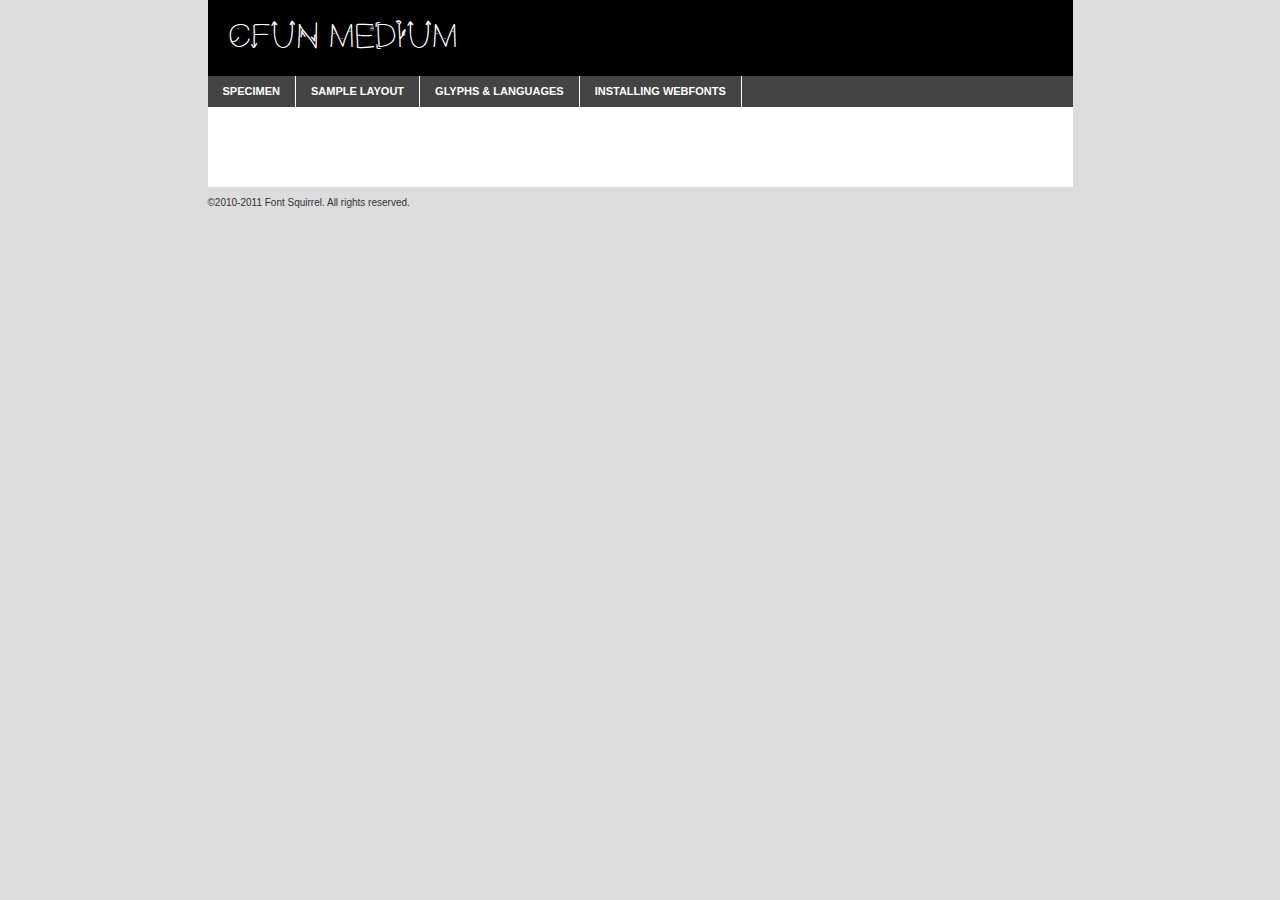
<file: Module_Projects/webproj/viar/fonts/cfun-demo.html>
<!DOCTYPE html PUBLIC "-//W3C//DTD XHTML 1.0 Transitional//EN"
	"http://www.w3.org/TR/xhtml1/DTD/xhtml1-transitional.dtd">

<html xmlns="http://www.w3.org/1999/xhtml" xml:lang="en" lang="en">
<head>
	<meta http-equiv="Content-Type" content="text/html; charset=utf-8" />
	<script src="http://ajax.googleapis.com/ajax/libs/jquery/1.7.2/jquery.min.js" type="text/javascript" charset="utf-8"></script>
	<script src="specimen_files/easytabs.js" type="text/javascript" charset="utf-8"></script>
	<link rel="stylesheet" href="specimen_files/specimen_stylesheet.css" type="text/css" charset="utf-8" />
	<link rel="stylesheet" href="stylesheet.css" type="text/css" charset="utf-8" />

	<style type="text/css">
					body{
				font-family: 'cfunmedium';
							}
		</style>

	<title>Cfun Medium Specimen</title>
	
	
	<script type="text/javascript" charset="utf-8">
		$(document).ready(function() {
			$('#container').easyTabs({defaultContent:1});
		});
	</script>
</head>

<body>
<div id="container">
	<div id="header">
		Cfun Medium	</div>
	<ul class="tabs">
		<li><a href="#specimen">Specimen</a></li>
		<li><a href="#layout">Sample Layout</a></li>
				<li><a href="#glyphs">Glyphs &amp; Languages</a></li>
		<li><a href="#installing">Installing Webfonts</a></li>
		
	</ul>
	
	<div id="main_content">

		
			<div id="specimen">
		
				<div class="section">
					<div class="grid12 firstcol">
						<div class="huge">AaBb</div>
					</div>
				</div>
		
				<div class="section">
					<div class="glyph_range">A&#x200B;B&#x200b;C&#x200b;D&#x200b;E&#x200b;F&#x200b;G&#x200b;H&#x200b;I&#x200b;J&#x200b;K&#x200b;L&#x200b;M&#x200b;N&#x200b;O&#x200b;P&#x200b;Q&#x200b;R&#x200b;S&#x200b;T&#x200b;U&#x200b;V&#x200b;W&#x200b;X&#x200b;Y&#x200b;Z&#x200b;a&#x200b;b&#x200b;c&#x200b;d&#x200b;e&#x200b;f&#x200b;g&#x200b;h&#x200b;i&#x200b;j&#x200b;k&#x200b;l&#x200b;m&#x200b;n&#x200b;o&#x200b;p&#x200b;q&#x200b;r&#x200b;s&#x200b;t&#x200b;u&#x200b;v&#x200b;w&#x200b;x&#x200b;y&#x200b;z&#x200b;1&#x200b;2&#x200b;3&#x200b;4&#x200b;5&#x200b;6&#x200b;7&#x200b;8&#x200b;9&#x200b;0&#x200b;&amp;&#x200b;.&#x200b;,&#x200b;?&#x200b;!&#x200b;&#64;&#x200b;(&#x200b;)&#x200b;#&#x200b;$&#x200b;%&#x200b;*&#x200b;+&#x200b;-&#x200b;=&#x200b;:&#x200b;;</div>
				</div>
				<div class="section">
					<div class="grid12 firstcol">
						<table class="sample_table">
							<tr><td>10</td><td class="size10">abcdefghijklmnopqrstuvwxyzABCDEFGHIJKLMNOPQRSTUVWXYZ0123456789abcdefghijklmnopqrstuvwxyzABCDEFGHIJKLMNOPQRSTUVWXYZ0123456789abcdefghijklmnopqrstuvwxyzABCDEFGHIJKLMNOPQRSTUVWXYZ</td></tr>
							<tr><td>11</td><td class="size11">abcdefghijklmnopqrstuvwxyzABCDEFGHIJKLMNOPQRSTUVWXYZ0123456789abcdefghijklmnopqrstuvwxyzABCDEFGHIJKLMNOPQRSTUVWXYZ0123456789abcdefghijklmnopqrstuvwxyzABCDEFGHIJKLMNOPQRSTUVWXYZ</td></tr>
							<tr><td>12</td><td class="size12">abcdefghijklmnopqrstuvwxyzABCDEFGHIJKLMNOPQRSTUVWXYZ0123456789abcdefghijklmnopqrstuvwxyzABCDEFGHIJKLMNOPQRSTUVWXYZ0123456789abcdefghijklmnopqrstuvwxyzABCDEFGHIJKLMNOPQRSTUVWXYZ</td></tr>
							<tr><td>13</td><td class="size13">abcdefghijklmnopqrstuvwxyzABCDEFGHIJKLMNOPQRSTUVWXYZ0123456789abcdefghijklmnopqrstuvwxyzABCDEFGHIJKLMNOPQRSTUVWXYZ0123456789abcdefghijklmnopqrstuvwxyzABCDEFGHIJKLMNOPQRSTUVWXYZ</td></tr>
							<tr><td>14</td><td class="size14">abcdefghijklmnopqrstuvwxyzABCDEFGHIJKLMNOPQRSTUVWXYZ0123456789abcdefghijklmnopqrstuvwxyzABCDEFGHIJKLMNOPQRSTUVWXYZ0123456789abcdefghijklmnopqrstuvwxyzABCDEFGHIJKLMNOPQRSTUVWXYZ</td></tr>
							<tr><td>16</td><td class="size16">abcdefghijklmnopqrstuvwxyzABCDEFGHIJKLMNOPQRSTUVWXYZ0123456789abcdefghijklmnopqrstuvwxyzABCDEFGHIJKLMNOPQRSTUVWXYZ</td></tr>
							<tr><td>18</td><td class="size18">abcdefghijklmnopqrstuvwxyzABCDEFGHIJKLMNOPQRSTUVWXYZ0123456789abcdefghijklmnopqrstuvwxyzABCDEFGHIJKLMNOPQRSTUVWXYZ</td></tr>
							<tr><td>20</td><td class="size20">abcdefghijklmnopqrstuvwxyzABCDEFGHIJKLMNOPQRSTUVWXYZ0123456789abcdefghijklmnopqrstuvwxyzABCDEFGHIJKLMNOPQRSTUVWXYZ</td></tr>
							<tr><td>24</td><td class="size24">abcdefghijklmnopqrstuvwxyzABCDEFGHIJKLMNOPQRSTUVWXYZ0123456789abcdefghijklmnopqrstuvwxyzABCDEFGHIJKLMNOPQRSTUVWXYZ</td></tr>
							<tr><td>30</td><td class="size30">abcdefghijklmnopqrstuvwxyzABCDEFGHIJKLMNOPQRSTUVWXYZ0123456789abcdefghijklmnopqrstuvwxyzABCDEFGHIJKLMNOPQRSTUVWXYZ</td></tr>
							<tr><td>36</td><td class="size36">abcdefghijklmnopqrstuvwxyzABCDEFGHIJKLMNOPQRSTUVWXYZ0123456789abcdefghijklmnopqrstuvwxyzABCDEFGHIJKLMNOPQRSTUVWXYZ</td></tr>
							<tr><td>48</td><td class="size48">abcdefghijklmnopqrstuvwxyzABCDEFGHIJKLMNOPQRSTUVWXYZ0123456789abcdefghijklmnopqrstuvwxyzABCDEFGHIJKLMNOPQRSTUVWXYZ</td></tr>
							<tr><td>60</td><td class="size60">abcdefghijklmnopqrstuvwxyzABCDEFGHIJKLMNOPQRSTUVWXYZ0123456789abcdefghijklmnopqrstuvwxyzABCDEFGHIJKLMNOPQRSTUVWXYZ</td></tr>
							<tr><td>72</td><td class="size72">abcdefghijklmnopqrstuvwxyzABCDEFGHIJKLMNOPQRSTUVWXYZ0123456789abcdefghijklmnopqrstuvwxyzABCDEFGHIJKLMNOPQRSTUVWXYZ</td></tr>
							<tr><td>90</td><td class="size90">abcdefghijklmnopqrstuvwxyzABCDEFGHIJKLMNOPQRSTUVWXYZ0123456789abcdefghijklmnopqrstuvwxyzABCDEFGHIJKLMNOPQRSTUVWXYZ</td></tr>
						</table>
				
					</div>
			
				</div>
		
		
		
								<div class="section" id="bodycomparison">


										<div id="xheight">
				<div class="fontbody">&#xE000;&#xE000;&#xE000;&#xE000;&#xE000;&#xE000;&#xE000;&#xE000;&#xE000;&#xE000;&#xE000;&#xE000;&#xE000;&#xE000;&#xE000;&#xE000;&#xE000;&#xE000;&#xE000;&#xE000;&#xE000;&#xE000;&#xE000;&#xE000;&#xE000;&#xE000;&#xE000;&#xE000;&#xE000;&#xE000;&#xE000;&#xE000;&#xE000;&#xE000;&#xE000;&#xE000;&#xE000;&#xE000;&#xE000;&#xE000;&#xE000;&#xE000;&#xE000;&#xE000;&#xE000;&#xE000;&#xE000;&#xE000;&#xE000;&#xE000;&#xE000;&#xE000;&#xE000;&#xE000;&#xE000;&#xE000;&#xE000;&#xE000;&#xE000;&#xE000;&#xE000;&#xE000;&#xE000;&#xE000;&#xE000;&#xE000;&#xE000;&#xE000;&#xE000;&#xE000;&#xE000;&#xE000;&#xE000;&#xE000;&#xE000;&#xE000;&#xE000;&#xE000;&#xE000;&#xE000;&#xE000;&#xE000;&#xE000;&#xE000;&#xE000;&#xE000;&#xE000;&#xE000;&#xE000;&#xE000;&#xE000;&#xE000;&#xE000;&#xE000;&#xE000;&#xE000;&#xE000;&#xE000;&#xE000;body</div><div class="arialbody">body</div><div class="verdanabody">body</div><div class="georgiabody">body</div></div>
										<div class="fontbody" style="z-index:1">
											body<span>Cfun Medium</span>
										</div>
										<div class="arialbody" style="z-index:1">
											body<span>Arial</span>
										</div>
										<div class="verdanabody" style="z-index:1">
											body<span>Verdana</span>
										</div>
										<div class="georgiabody" style="z-index:1">
											body<span>Georgia</span>
										</div>



								</div>
		
		
				<div class="section psample psample_row1" id="">
					
					<div class="grid2 firstcol">
						<p class="size10"><span>10.</span>Aenean lacinia bibendum nulla sed consectetur. Fusce dapibus, tellus ac cursus commodo, tortor mauris condimentum nibh, ut fermentum massa justo sit amet risus. Nullam id dolor id nibh ultricies vehicula ut id elit. Cum sociis natoque penatibus et magnis dis parturient montes, nascetur ridiculus mus. Nulla vitae elit libero, a pharetra augue.</p>
			
					</div>
					<div class="grid3">
						<p class="size11"><span>11.</span>Aenean lacinia bibendum nulla sed consectetur. Fusce dapibus, tellus ac cursus commodo, tortor mauris condimentum nibh, ut fermentum massa justo sit amet risus. Nullam id dolor id nibh ultricies vehicula ut id elit. Cum sociis natoque penatibus et magnis dis parturient montes, nascetur ridiculus mus. Nulla vitae elit libero, a pharetra augue.</p>
			
					</div>
					<div class="grid3">
						<p class="size12"><span>12.</span>Aenean lacinia bibendum nulla sed consectetur. Fusce dapibus, tellus ac cursus commodo, tortor mauris condimentum nibh, ut fermentum massa justo sit amet risus. Nullam id dolor id nibh ultricies vehicula ut id elit. Cum sociis natoque penatibus et magnis dis parturient montes, nascetur ridiculus mus. Nulla vitae elit libero, a pharetra augue.</p>
			
					</div>
					<div class="grid4">
						<p class="size13"><span>13.</span>Aenean lacinia bibendum nulla sed consectetur. Fusce dapibus, tellus ac cursus commodo, tortor mauris condimentum nibh, ut fermentum massa justo sit amet risus. Nullam id dolor id nibh ultricies vehicula ut id elit. Cum sociis natoque penatibus et magnis dis parturient montes, nascetur ridiculus mus. Nulla vitae elit libero, a pharetra augue.</p>
			
					</div>
					<div class="white_blend"></div>
					
				</div>
				<div class="section psample psample_row2" id="">
					<div class="grid3 firstcol">
						<p class="size14"><span>14.</span>Aenean lacinia bibendum nulla sed consectetur. Fusce dapibus, tellus ac cursus commodo, tortor mauris condimentum nibh, ut fermentum massa justo sit amet risus. Nullam id dolor id nibh ultricies vehicula ut id elit. Cum sociis natoque penatibus et magnis dis parturient montes, nascetur ridiculus mus. Nulla vitae elit libero, a pharetra augue.</p>
			
					</div>
					<div class="grid4">
						<p class="size16"><span>16.</span>Aenean lacinia bibendum nulla sed consectetur. Fusce dapibus, tellus ac cursus commodo, tortor mauris condimentum nibh, ut fermentum massa justo sit amet risus. Nullam id dolor id nibh ultricies vehicula ut id elit. Cum sociis natoque penatibus et magnis dis parturient montes, nascetur ridiculus mus. Nulla vitae elit libero, a pharetra augue.</p>
			
					</div>
					<div class="grid5">
						<p class="size18"><span>18.</span>Aenean lacinia bibendum nulla sed consectetur. Fusce dapibus, tellus ac cursus commodo, tortor mauris condimentum nibh, ut fermentum massa justo sit amet risus. Nullam id dolor id nibh ultricies vehicula ut id elit. Cum sociis natoque penatibus et magnis dis parturient montes, nascetur ridiculus mus. Nulla vitae elit libero, a pharetra augue.</p>
			
					</div>

					<div class="white_blend"></div>

				</div>
				
				<div class="section psample psample_row3" id="">
					<div class="grid5 firstcol">
						<p class="size20"><span>20.</span>Aenean lacinia bibendum nulla sed consectetur. Fusce dapibus, tellus ac cursus commodo, tortor mauris condimentum nibh, ut fermentum massa justo sit amet risus. Nullam id dolor id nibh ultricies vehicula ut id elit. Cum sociis natoque penatibus et magnis dis parturient montes, nascetur ridiculus mus. Nulla vitae elit libero, a pharetra augue.</p>
					</div>
					<div class="grid7">
						<p class="size24"><span>24.</span>Aenean lacinia bibendum nulla sed consectetur. Fusce dapibus, tellus ac cursus commodo, tortor mauris condimentum nibh, ut fermentum massa justo sit amet risus. Nullam id dolor id nibh ultricies vehicula ut id elit. Cum sociis natoque penatibus et magnis dis parturient montes, nascetur ridiculus mus. Nulla vitae elit libero, a pharetra augue.</p>
					</div>
					
					<div class="white_blend"></div>
					
				</div>
				
				<div class="section psample psample_row4" id="">
					<div class="grid12 firstcol">
						<p class="size30"><span>30.</span>Aenean lacinia bibendum nulla sed consectetur. Fusce dapibus, tellus ac cursus commodo, tortor mauris condimentum nibh, ut fermentum massa justo sit amet risus. Nullam id dolor id nibh ultricies vehicula ut id elit. Cum sociis natoque penatibus et magnis dis parturient montes, nascetur ridiculus mus. Nulla vitae elit libero, a pharetra augue.</p>
					</div>
					<div class="white_blend"></div>
					
				</div>
				
				
				
				<div class="section psample psample_row1 fullreverse">
					<div class="grid2 firstcol">
						<p class="size10"><span>10.</span>Aenean lacinia bibendum nulla sed consectetur. Fusce dapibus, tellus ac cursus commodo, tortor mauris condimentum nibh, ut fermentum massa justo sit amet risus. Nullam id dolor id nibh ultricies vehicula ut id elit. Cum sociis natoque penatibus et magnis dis parturient montes, nascetur ridiculus mus. Nulla vitae elit libero, a pharetra augue.</p>
			
					</div>
					<div class="grid3">
						<p class="size11"><span>11.</span>Aenean lacinia bibendum nulla sed consectetur. Fusce dapibus, tellus ac cursus commodo, tortor mauris condimentum nibh, ut fermentum massa justo sit amet risus. Nullam id dolor id nibh ultricies vehicula ut id elit. Cum sociis natoque penatibus et magnis dis parturient montes, nascetur ridiculus mus. Nulla vitae elit libero, a pharetra augue.</p>
			
					</div>
					<div class="grid3">
						<p class="size12"><span>12.</span>Aenean lacinia bibendum nulla sed consectetur. Fusce dapibus, tellus ac cursus commodo, tortor mauris condimentum nibh, ut fermentum massa justo sit amet risus. Nullam id dolor id nibh ultricies vehicula ut id elit. Cum sociis natoque penatibus et magnis dis parturient montes, nascetur ridiculus mus. Nulla vitae elit libero, a pharetra augue.</p>
			
					</div>
					<div class="grid4">
						<p class="size13"><span>13.</span>Aenean lacinia bibendum nulla sed consectetur. Fusce dapibus, tellus ac cursus commodo, tortor mauris condimentum nibh, ut fermentum massa justo sit amet risus. Nullam id dolor id nibh ultricies vehicula ut id elit. Cum sociis natoque penatibus et magnis dis parturient montes, nascetur ridiculus mus. Nulla vitae elit libero, a pharetra augue.</p>
			
					</div>
					<div class="black_blend"></div>
					
				</div>
				
				<div class="section psample psample_row2 fullreverse">
					<div class="grid3 firstcol">
						<p class="size14"><span>14.</span>Aenean lacinia bibendum nulla sed consectetur. Fusce dapibus, tellus ac cursus commodo, tortor mauris condimentum nibh, ut fermentum massa justo sit amet risus. Nullam id dolor id nibh ultricies vehicula ut id elit. Cum sociis natoque penatibus et magnis dis parturient montes, nascetur ridiculus mus. Nulla vitae elit libero, a pharetra augue.</p>
			
					</div>
					<div class="grid4">
						<p class="size16"><span>16.</span>Aenean lacinia bibendum nulla sed consectetur. Fusce dapibus, tellus ac cursus commodo, tortor mauris condimentum nibh, ut fermentum massa justo sit amet risus. Nullam id dolor id nibh ultricies vehicula ut id elit. Cum sociis natoque penatibus et magnis dis parturient montes, nascetur ridiculus mus. Nulla vitae elit libero, a pharetra augue.</p>
			
					</div>
					<div class="grid5">
						<p class="size18"><span>18.</span>Aenean lacinia bibendum nulla sed consectetur. Fusce dapibus, tellus ac cursus commodo, tortor mauris condimentum nibh, ut fermentum massa justo sit amet risus. Nullam id dolor id nibh ultricies vehicula ut id elit. Cum sociis natoque penatibus et magnis dis parturient montes, nascetur ridiculus mus. Nulla vitae elit libero, a pharetra augue.</p>
			
					</div>
					<div class="black_blend"></div>

				</div>
				
				<div class="section psample fullreverse psample_row3" id="">
					<div class="grid5 firstcol">
						<p class="size20"><span>20.</span>Aenean lacinia bibendum nulla sed consectetur. Fusce dapibus, tellus ac cursus commodo, tortor mauris condimentum nibh, ut fermentum massa justo sit amet risus. Nullam id dolor id nibh ultricies vehicula ut id elit. Cum sociis natoque penatibus et magnis dis parturient montes, nascetur ridiculus mus. Nulla vitae elit libero, a pharetra augue.</p>
					</div>
					<div class="grid7">
						<p class="size24"><span>24.</span>Aenean lacinia bibendum nulla sed consectetur. Fusce dapibus, tellus ac cursus commodo, tortor mauris condimentum nibh, ut fermentum massa justo sit amet risus. Nullam id dolor id nibh ultricies vehicula ut id elit. Cum sociis natoque penatibus et magnis dis parturient montes, nascetur ridiculus mus. Nulla vitae elit libero, a pharetra augue.</p>
					</div>
					
					<div class="black_blend"></div>
					
				</div>
				
				<div class="section psample fullreverse psample_row4" id="" style="border-bottom: 20px #000 solid;">
					<div class="grid12 firstcol">
						<p class="size30"><span>30.</span>Aenean lacinia bibendum nulla sed consectetur. Fusce dapibus, tellus ac cursus commodo, tortor mauris condimentum nibh, ut fermentum massa justo sit amet risus. Nullam id dolor id nibh ultricies vehicula ut id elit. Cum sociis natoque penatibus et magnis dis parturient montes, nascetur ridiculus mus. Nulla vitae elit libero, a pharetra augue.</p>
					</div>
					<div class="black_blend"></div>
					
				</div>
				
				
				
				
			</div>
			
			<div id="layout">
				
				<div class="section">
					
					<div class="grid12 firstcol">
						<h1>Lorem Ipsum Dolor</h1>
						<h2>Etiam porta sem malesuada magna mollis euismod</h2>
						
						<p class="byline">By <a href="#link">Aenean Lacinia</a></p>
					</div>
				</div>
				<div class="section">
					<div class="grid8 firstcol">
						<p class="large">Donec sed odio dui. Morbi leo risus, porta ac consectetur ac, vestibulum at eros. Fusce dapibus, tellus ac cursus commodo, tortor mauris condimentum nibh, ut fermentum massa justo sit amet risus. </p>

						
						<h3>Pellentesque ornare sem</h3>

						<p>Maecenas sed diam eget risus varius blandit sit amet non magna. Maecenas faucibus mollis interdum. Donec ullamcorper nulla non metus auctor fringilla. Nullam id dolor id nibh ultricies vehicula ut id elit. Nullam id dolor id nibh ultricies vehicula ut id elit. </p>

						<p>Aenean eu leo quam. Pellentesque ornare sem lacinia quam venenatis vestibulum. Lorem ipsum dolor sit amet, consectetur adipiscing elit. Cum sociis natoque penatibus et magnis dis parturient montes, nascetur ridiculus mus. </p>

						<p>Nulla vitae elit libero, a pharetra augue. Praesent commodo cursus magna, vel scelerisque nisl consectetur et. Aenean lacinia bibendum nulla sed consectetur. </p>

						<p>Nullam quis risus eget urna mollis ornare vel eu leo. Nullam quis risus eget urna mollis ornare vel eu leo. Maecenas sed diam eget risus varius blandit sit amet non magna. Donec ullamcorper nulla non metus auctor fringilla. </p>

						<h3>Cras mattis consectetur</h3>

						<p>Aenean eu leo quam. Pellentesque ornare sem lacinia quam venenatis vestibulum. Aenean lacinia bibendum nulla sed consectetur. Integer posuere erat a ante venenatis dapibus posuere velit aliquet. Cras mattis consectetur purus sit amet fermentum. </p>

						<p>Nullam id dolor id nibh ultricies vehicula ut id elit. Nullam quis risus eget urna mollis ornare vel eu leo. Cras mattis consectetur purus sit amet fermentum.</p>
					</div>
					
					<div class="grid4 sidebar">
						
						<div class="box reverse">
							<p class="last">Nullam quis risus eget urna mollis ornare vel eu leo. Donec ullamcorper nulla non metus auctor fringilla. Cras mattis consectetur purus sit amet fermentum. Sed posuere consectetur est at lobortis. Lorem ipsum dolor sit amet, consectetur adipiscing elit. </p>
						</div>
						
						<p class="caption">Maecenas sed diam eget risus varius.</p>

						<p>Vestibulum id ligula porta felis euismod semper. Integer posuere erat a ante venenatis dapibus posuere velit aliquet. Vestibulum id ligula porta felis euismod semper. Sed posuere consectetur est at lobortis. Maecenas sed diam eget risus varius blandit sit amet non magna. Fusce dapibus, tellus ac cursus commodo, tortor mauris condimentum nibh, ut fermentum massa justo sit amet risus. </p>

					

						<p>Duis mollis, est non commodo luctus, nisi erat porttitor ligula, eget lacinia odio sem nec elit. Aenean lacinia bibendum nulla sed consectetur. Vivamus sagittis lacus vel augue laoreet rutrum faucibus dolor auctor. Aenean lacinia bibendum nulla sed consectetur. Nullam quis risus eget urna mollis ornare vel eu leo. </p>

						<p>Praesent commodo cursus magna, vel scelerisque nisl consectetur et. Donec ullamcorper nulla non metus auctor fringilla. Maecenas faucibus mollis interdum. Fusce dapibus, tellus ac cursus commodo, tortor mauris condimentum nibh, ut fermentum massa justo sit amet risus. </p>

					</div>
				</div>
				
			</div>


			



		<div id="glyphs">
			<div class="section">
				<div class="grid12 firstcol">
			
				<h1>Language Support</h1>
				<p>The subset of Cfun Medium in this kit supports the following languages:<br />
			
					English				</p>
				<h1>Glyph Chart</h1>
				<p>The subset of Cfun Medium in this kit includes all the glyphs listed below. Unicode entities are included above each glyph to help you insert individual characters into your layout.</p>
				<div id="glyph_chart">
			
																														 <div><p>&amp;#13;</p>&#13;</div>
																				 <div><p>&amp;#32;</p>&#32;</div>
																				 <div><p>&amp;#35;</p>&#35;</div>
																				 <div><p>&amp;#37;</p>&#37;</div>
																				 <div><p>&amp;#38;</p>&#38;</div>
																				 <div><p>&amp;#61;</p>&#61;</div>
																				 <div><p>&amp;#64;</p>&#64;</div>
																				 <div><p>&amp;#65;</p>&#65;</div>
																				 <div><p>&amp;#66;</p>&#66;</div>
																				 <div><p>&amp;#67;</p>&#67;</div>
																				 <div><p>&amp;#68;</p>&#68;</div>
																				 <div><p>&amp;#69;</p>&#69;</div>
																				 <div><p>&amp;#70;</p>&#70;</div>
																				 <div><p>&amp;#71;</p>&#71;</div>
																				 <div><p>&amp;#72;</p>&#72;</div>
																				 <div><p>&amp;#73;</p>&#73;</div>
																				 <div><p>&amp;#74;</p>&#74;</div>
																				 <div><p>&amp;#75;</p>&#75;</div>
																				 <div><p>&amp;#76;</p>&#76;</div>
																				 <div><p>&amp;#77;</p>&#77;</div>
																				 <div><p>&amp;#78;</p>&#78;</div>
																				 <div><p>&amp;#79;</p>&#79;</div>
																				 <div><p>&amp;#80;</p>&#80;</div>
																				 <div><p>&amp;#81;</p>&#81;</div>
																				 <div><p>&amp;#82;</p>&#82;</div>
																				 <div><p>&amp;#83;</p>&#83;</div>
																				 <div><p>&amp;#84;</p>&#84;</div>
																				 <div><p>&amp;#85;</p>&#85;</div>
																				 <div><p>&amp;#86;</p>&#86;</div>
																				 <div><p>&amp;#87;</p>&#87;</div>
																				 <div><p>&amp;#88;</p>&#88;</div>
																				 <div><p>&amp;#89;</p>&#89;</div>
																				 <div><p>&amp;#90;</p>&#90;</div>
																				 <div><p>&amp;#97;</p>&#97;</div>
																				 <div><p>&amp;#98;</p>&#98;</div>
																				 <div><p>&amp;#99;</p>&#99;</div>
																				 <div><p>&amp;#100;</p>&#100;</div>
																				 <div><p>&amp;#101;</p>&#101;</div>
																				 <div><p>&amp;#102;</p>&#102;</div>
																				 <div><p>&amp;#103;</p>&#103;</div>
																				 <div><p>&amp;#104;</p>&#104;</div>
																				 <div><p>&amp;#105;</p>&#105;</div>
																				 <div><p>&amp;#106;</p>&#106;</div>
																				 <div><p>&amp;#107;</p>&#107;</div>
																				 <div><p>&amp;#108;</p>&#108;</div>
																				 <div><p>&amp;#109;</p>&#109;</div>
																				 <div><p>&amp;#110;</p>&#110;</div>
																				 <div><p>&amp;#111;</p>&#111;</div>
																				 <div><p>&amp;#112;</p>&#112;</div>
																				 <div><p>&amp;#113;</p>&#113;</div>
																				 <div><p>&amp;#114;</p>&#114;</div>
																				 <div><p>&amp;#115;</p>&#115;</div>
																				 <div><p>&amp;#116;</p>&#116;</div>
																				 <div><p>&amp;#117;</p>&#117;</div>
																				 <div><p>&amp;#118;</p>&#118;</div>
																				 <div><p>&amp;#119;</p>&#119;</div>
																				 <div><p>&amp;#120;</p>&#120;</div>
																				 <div><p>&amp;#121;</p>&#121;</div>
																				 <div><p>&amp;#122;</p>&#122;</div>
																				 <div><p>&amp;#160;</p>&#160;</div>
																				 <div><p>&amp;#8192;</p>&#8192;</div>
																				 <div><p>&amp;#8193;</p>&#8193;</div>
																				 <div><p>&amp;#8194;</p>&#8194;</div>
																				 <div><p>&amp;#8195;</p>&#8195;</div>
																				 <div><p>&amp;#8196;</p>&#8196;</div>
																				 <div><p>&amp;#8197;</p>&#8197;</div>
																				 <div><p>&amp;#8198;</p>&#8198;</div>
																				 <div><p>&amp;#8199;</p>&#8199;</div>
																				 <div><p>&amp;#8200;</p>&#8200;</div>
																				 <div><p>&amp;#8201;</p>&#8201;</div>
																				 <div><p>&amp;#8202;</p>&#8202;</div>
																				 <div><p>&amp;#8239;</p>&#8239;</div>
																				 <div><p>&amp;#8287;</p>&#8287;</div>
																				 <div><p>&amp;#57344;</p>&#57344;</div>
																												</div>	
				</div>
		
		
			</div>
		</div>
		
		
		<div id="specs">
			
		</div>
	
		<div id="installing">
			<div class="section">
				<div class="grid7 firstcol">
					<h1>Installing Webfonts</h1>
					
					<p>Webfonts are supported by all major browser platforms but not all in the same way. There are currently four different font formats that must be included in order to target all browsers. This includes TTF, WOFF, EOT and SVG.</p>
					
					<h2>1. Upload your webfonts</h2>
					<p>You must upload your webfont kit to your website. They should be in or near the same directory as your CSS files.</p>
					
					<h2>2. Include the webfont stylesheet</h2>
					<p>A special CSS @font-face declaration helps the various browsers select the appropriate font it needs without causing you a bunch of headaches. Learn more about this syntax by reading the <a href="http://www.fontspring.com/blog/further-hardening-of-the-bulletproof-syntax">Fontspring blog post</a> about it. The code for it is as follows:</p>


<code>
@font-face{ 
	font-family: 'MyWebFont';
	src: url('WebFont.eot');
	src: url('WebFont.eot?#iefix') format('embedded-opentype'),
	     url('WebFont.woff') format('woff'),
	     url('WebFont.ttf') format('truetype'),
	     url('WebFont.svg#webfont') format('svg');
}
</code>

	<p>We've already gone ahead and generated the code for you. All you have to do is link to the stylesheet in your HTML, like this:</p>
	<code>&lt;link rel=&quot;stylesheet&quot; href=&quot;stylesheet.css&quot; type=&quot;text/css&quot; charset=&quot;utf-8&quot; /&gt;</code>

					<h2>3. Modify your own stylesheet</h2>
					<p>To take advantage of your new fonts, you must tell your stylesheet to use them. Look at the original @font-face declaration above and find the property called "font-family." The name linked there will be what you use to reference the font. Prepend that webfont name to the font stack in the "font-family" property, inside the selector you want to change. For example:</p>
<code>p { font-family: 'WebFont', Arial, sans-serif; }</code>

<h2>4. Test</h2>
<p>Getting webfonts to work cross-browser <em>can</em> be tricky. Use the information in the sidebar to help you if you find that fonts aren't loading in a particular browser.</p>
				</div>
				
				<div class="grid5 sidebar">
					<div class="box">
						<h2>Troubleshooting<br />Font-Face Problems</h2>
						<p>Having trouble getting your webfonts to load in your new website? Here are some tips to sort out what might be the problem.</p>

						<h3>Fonts not showing in any browser</h3>

						<p>This sounds like you need to work on the plumbing. You either did not upload the fonts to the correct directory, or you did not link the fonts properly in the CSS. If you've confirmed that all this is correct and you still have a problem, take a look at your .htaccess file and see if requests are getting intercepted.</p>

						<h3>Fonts not loading in iPhone or iPad</h3>

						<p>The most common problem here is that you are serving the fonts from an IIS server. IIS refuses to serve files that have unknown MIME types. If that is the case, you must set the MIME type for SVG to "image/svg+xml" in the server settings. Follow these instructions from Microsoft if you need help.</p>

						<h3>Fonts not loading in Firefox</h3>

						<p>The primary reason for this failure? You are still using a version Firefox older than 3.5. So upgrade already! If that isn't it, then you are very likely serving fonts from a different domain. Firefox requires that all font assets be served from the same domain. Lastly it is possible that you need to add WOFF to your list of MIME types (if you are serving via IIS.)</p>

						<h3>Fonts not loading in IE</h3>

						<p>Are you looking at Internet Explorer on an actual Windows machine or are you cheating by using a service like Adobe BrowserLab? Many of these screenshot services do not render @font-face for IE. Best to test it on a real machine.</p>

						<h3>Fonts not loading in IE9</h3>

						<p>IE9, like Firefox, requires that fonts be served from the same domain as the website. Make sure that is the case.</p>
					</div>
				</div>
			</div>
			
		</div>
	
	</div>
	<div id="footer">
		<p>&copy;2010-2011 Font Squirrel. All rights reserved.</p>
	</div>
</div>
</body>
</html>
</file>
<file: Encounter/HTML/style/defaultstyle.css>
/* Basic CSS */
/* Don't forget to link to every page */

/* Initial settings */
* {padding:0px; margin:0px;}
body {background-color:#000000;}
#wrapper {margin:0 auto; width:935px; background-color:#737373;}
* p {font-family:Minecraftia;}
* a {text-decoration:none;}

/* All IDs in header */
#header {background-color:#000; height:125px; padding:0px 20px;}
#logo {float:left; overflow:hidden;}
#login {color:#35b256; font-family:Pixelmix; float:right; padding-top:90px; font-size:12pt; overflow:hidden}

/* All IDs in menu */
#menu {background-color:#35b256; height:50px;}
#menu ul {list-style:none; width:935px; overflow:hidden;}
#menu ul li {float:left; width:20%; line-height:50px; text-align:center;}
#menu ul li a {text-decoration:none; color:#000000; font-family:Pixelmix-bold;}
#menu ul li a:hover {color:#35b256; background-color:#000000; display:block;}
#menu ul li a.current {color:#35b256; background-color:#000000; display:block;}

/* All IDs in search */
#search {float:right; background-color:#000000; color:#35b256; font-size:12px; height:30px; width:217px; text-align:center; font-family:Minecraftia;}
#search #searchbar {margin-top:4.5px;}

/* Basic IDs in content */
#content {color:#f3f3f3; margin-top:30px; padding:0px 20px;}

/* All IDs in footer */
#footer {height:60px; background-color:#35b256; padding-left:20px; clear:both;}
#footer span {text-align:left; font-family:Arial, Helvetica, sans-serif; font-size:18px;}

/* All classes */
.custombutton {background-color:transparent; border:none;}
.title {font-family:Fipps; font-size:20px;}

/* All custom fonts */
@font-face {
  font-family: 'Pixelmix';
  src: url('../fonts/pixelmix.eot'); /* IE9 Compat Modes */
  src: url('../fonts/pixelmix.eot?#iefix') format('embedded-opentype'), /* IE6-IE8 */
       url('../fonts/pixelmix.woff') format('woff'), /* Modern Browsers */
       url('../fonts/pixelmix.ttf')  format('truetype'), /* Safari, Android, iOS */
       url('../fonts/pixelmix.svg#1d4c6b42cbe0f8c272c3411af967fa6a') format('svg'); /* Legacy iOS */
       
  font-style:   normal;
  font-weight:  400;
}
@font-face {
  font-family: 'Pixelmix-bold';
  src: url('../fonts/pixelmix_bold.eot'); /* IE9 Compat Modes */
  src: url('../fonts/pixelmix_bold.eot?#iefix') format('embedded-opentype'), /* IE6-IE8 */
       url('../fonts/pixelmix_bold.woff') format('woff'), /* Modern Browsers */
       url('../fonts/pixelmix_bold.ttf')  format('truetype'), /* Safari, Android, iOS */
       url('../fonts/pixelmix_bold.svg#cb8f979008ac888c2a058c1b032d1c31') format('svg'); /* Legacy iOS */
       
  font-style:   normal;
  font-weight:  700;
}
@font-face {
  font-family: 'Minecraftia';
  src: url('../fonts/Minecraftia.eot'); /* IE9 Compat Modes */
  src: url('../fonts/Minecraftia.eot?#iefix') format('embedded-opentype'), /* IE6-IE8 */
       url('../fonts/Minecraftia.woff') format('woff'), /* Modern Browsers */
       url('../fonts/Minecraftia.ttf')  format('truetype'), /* Safari, Android, iOS */
       url('../fonts/Minecraftia.svg#c77cc0b51906a52dce748b6f62caea84') format('svg'); /* Legacy iOS */
       
  font-style:   normal;
  font-weight:  400;
}
@font-face {
  font-family: 'Fipps';
  src: url('../fonts/Fipps-Regular.eot'); /* IE9 Compat Modes */
  src: url('../fonts/Fipps-Regular.eot?#iefix') format('embedded-opentype'), /* IE6-IE8 */
       url('../fonts/Fipps-Regular.woff') format('woff'), /* Modern Browsers */
       url('../fonts/Fipps-Regular.ttf')  format('truetype'), /* Safari, Android, iOS */
       url('../fonts/Fipps-Regular.svg#886537f073883bb4d58e1efa04df6141') format('svg'); /* Legacy iOS */
       
  font-style:   normal;
  font-weight:  400;
}
</file>
<file: Encounter/HTML/style/index.css>
/* All IDs in slider */
#slider {height:325px;}
#slider #slider-left {float:left;}
#slider #slider-right {float:left; width:329px; height:325px; background-color:#393939; color:#35b256; padding-left:10px; padding-right:20px; font-size:16px; display:block;}
#slider #slider-right #greentitle {color:#35b256; font-family:Fipps; font-size:28px;}

/* All IDs in content */
#content {height:475px;}
#content #content-left {float: left;}
#content #content-left #left-top, #left-bottom {width:420px; display:list-item; list-style:none; margin-bottom:10px;}
#content #content-left #date {font-family:Minecraftia; font-size:14px;}
#content #content-left #blogtitle {font-family:Minecraftia; font-size:20px;}
#content #content-left #blog-img {margin-top:5px; margin-right:5px; overflow:hidden}
#content #content-left p {font-size:13px;}

#content #content-right {float:right;}
#content #content-right #right-top, #right-bottom {width:420px; display:list-item; list-style:none;}
#content #content-right p {font-size:13px;}
#content #content-right #portfolio-img {padding-right:5px; padding-top:5px;}
#content #content-right #portfolio-title {font-family:Minecraftia; text-align:center; font-size:20px;}
</file>
<file: Encounter/HTML/style/blog-detail.css>
/* All IDs in content */
#content #date {font-family:Minecraftia; font-size:14px;}
#content #title {font-family:Minecraftia; font-size:20px;}
#content img {margin-right:10px; margin-top:10px;}
#content #last-p {margin-bottom:10px;}

/* All modified/new classes */
.title {font-size:24px;}
</file>
<file: Encounter/HTML/style/blogs.css>
/* All IDs in content */
#content ul {list-style:none;}
#content #date {font-family:Minecraftia; font-size:14px;}
#content #title {font-family:Minecraftia; font-size:20px;}
#content ul li {margin-bottom:10px;}
#content ul li img {margin-top:10px; margin-right:10px;}
#content ul li p {font-size:14px;}
#content a {text-decoration:none; font-family:Fipps; font-size:20px; color:#f3f3f3;}
#content a.active {color:#35b256;}

/* All modified/new classes */
.title {font-size:24px;}
</file>
<file: Encounter/HTML/style/contact.css>
/* All modified/new classes */
.contact-desc {font-family:Minecraftia; font-size:14px;}
#contact button {margin-bottom:10px;}
</file>
<file: Encounter/HTML/style/portfolio.css>
/* All IDs in content */
#content-top {margin-bottom:10px; vertical-align:top;}
#content-bottom {margin-bottom:10px; vertical-align:bottom;}
#content ul {list-style:none;}
#content ul li {float:left; width:33.3%; margin-bottom:10px;}
#content #portfolio-desc {text-align:center; font-family:Minecraftia; margin-left:88px;}
#content a {text-decoration:none; font-family:Fipps; font-size:20px; color:#f3f3f3;}
#content a.active {color:#35b256;}

/* All modified/new classes */
.title {font-size:24px;}
</file>
<file: Encounter/HTML/style/profile.css>
/* All IDs in content */
#content-top {height:310px; margin-bottom:30px;}
#content #content-top #top-left {float:left;}
#content #content-top #top-left img {margin-right:10px;}
#content #content-top #top-right {float:left; width:350px; margin-top:75px;}
#content #content-bottom {font-size:14px; margin-bottom:10px;}

/* All modified/new classes */
.title {font-size:24px;}
.subtitle {font-size:24px; font-family:Minecraftia;}
</file>
<file: Module_Projects/webproj/viar/fonts/stylesheet.css>
/* Generated by Font Squirrel (http://www.fontsquirrel.com) on October 6, 2013 */



@font-face {
    font-family: 'cfunmedium';
    src: url('cfun-webfont.eot');
    src: url('cfun-webfont.eot?#iefix') format('embedded-opentype'),
         url('cfun-webfont.woff') format('woff'),
         url('cfun-webfont.ttf') format('truetype'),
         url('cfun-webfont.svg#cfunmedium') format('svg');
    font-weight: normal;
    font-style: normal;

}
</file>
<file: Module_Projects/webproj/viar/fonts/specimen_files/specimen_stylesheet.css>
@import url('grid_12-825-55-15.css');

/*  
	CSS Reset by Eric Meyer - Released under Public Domain
    http://meyerweb.com/eric/tools/css/reset/
*/
html, body, div, span, applet, object, iframe,
h1, h2, h3, h4, h5, h6, p, blockquote, pre,
a, abbr, acronym, address, big, cite, code,
del, dfn, em, font, img, ins, kbd, q, s, samp,
small, strike, strong, sub, sup, tt, var,
b, u, i, center, dl, dt, dd, ol, ul, li,
fieldset, form, label, legend, table, 
caption, tbody, tfoot, thead, tr, th, td 
                  {margin: 0;padding: 0;border: 0;outline: 0;
                  font-size: 100%;vertical-align: baseline;
                  background: transparent;}
body              {line-height: 1;}
ol, ul            {list-style: none;}
blockquote, q     {quotes: none;}
blockquote:before, blockquote:after,
q:before, q:after {content: '';	content: none;}
:focus            {outline: 0;}
ins               {text-decoration: none;}
del               {text-decoration: line-through;}
table             {border-collapse: collapse;border-spacing: 0;}




body {
	color: #000;
	background-color: #dcdcdc;
}

a {
	text-decoration: none;
	color: #1883ba;
}

h1{
	font-size: 32px;
	font-weight: normal;
	font-style: normal;
	margin-bottom: 18px;
}

h2{
	font-size: 18px;
}

#container {
	width: 865px;
	margin: 0px auto;
}


#header {
	padding: 20px;
	font-size: 36px;
	background-color: #000;
	color: #fff;
}

#header span {
	color: #666;
}
#main_content {
	background-color: #fff;
	padding: 60px 20px 20px;
}


#footer p {
	margin: 0;
	padding-top: 10px;
	padding-bottom: 50px;
	color: #333;
	font: 10px Arial, sans-serif;
}

.tabs {
	width: 100%;
	height: 31px;
	background-color: #444;
}
.tabs li {
	float:  left;
	margin: 0;
	overflow: hidden;
	background-color: #444;
}
.tabs li a {
	display: block;
	color: #fff;
	text-decoration: none;
	font: bold 11px/11px 'Arial';
	text-transform: uppercase;
	padding: 10px 15px;
	border-right: 1px solid #fff;
}

.tabs li a:hover {
		background-color: #00b3ff;

}

.tabs li.active a {
	color:  #000;
	background-color: #fff;
}



div.huge {
	
	font-size: 300px;
	line-height: 1em;
	padding: 0;
	letter-spacing: -.02em;
	overflow: hidden;
}
div.glyph_range {
	font-size: 72px;
	line-height: 1.1em;
}

.size10{ font-size: 10px; }
.size11{ font-size: 11px; }
.size12{ font-size: 12px; }
.size13{ font-size: 13px; }
.size14{ font-size: 14px; }
.size16{ font-size: 16px; }
.size18{ font-size: 18px; }
.size20{ font-size: 20px; }
.size24{ font-size: 24px; }
.size30{ font-size: 30px; }
.size36{ font-size: 36px; }
.size48{ font-size: 48px; }
.size60{ font-size: 60px; }
.size72{ font-size: 72px; }
.size90{ font-size: 90px; }


.psample_row1 {	height: 120px;}
.psample_row1 {	height: 120px;}
.psample_row2 {	height: 160px;}
.psample_row3 {	height: 160px;}
.psample_row4 {	height: 160px;}

.psample {
	overflow: hidden;
	position: relative;
}
.psample p {
	line-height: 1.3em;
	display: block;
	overflow: hidden;
	margin: 0;
}

.psample span {
	margin-right: .5em;
}

.white_blend {
	width: 100%;
	height: 61px;
	background-image: url([data-uri]);
	position: absolute;
	bottom: 0;
}
.black_blend {
	width: 100%;
	height: 61px;
	background-image: url([data-uri]);
	position: absolute;
	bottom: 0;
}
.fullreverse {
	background:  #000 !important;
	color:  #fff !important;
	margin-left: -20px;
	padding-left: 20px;
	margin-right: -20px;
	padding-right: 20px;
	padding: 20px;
	margin-bottom:0;
}


.sample_table td {
	padding-top: 3px;
	padding-bottom:5px;
	padding-left: 5px;
	vertical-align: middle;
	line-height: 1.2em;
}

.sample_table td:first-child {
	background-color: #eee;
	text-align: right;
	padding-right: 5px;
	padding-left: 0;
	padding: 5px;
	font: 11px/12px "Courier New", Courier, mono;
}

code {
	white-space: pre;
	background-color: #eee;
	display: block;
	padding: 10px;
	margin-bottom: 18px;
	overflow: auto;
}


.bottom,.last 	{margin-bottom:0 !important; padding-bottom:0 !important;}

.box  { 
  padding: 18px; 
  margin-bottom: 18px; 
  background: #eee; 
}

.reverse,.reversed { background:  #000 !important;color:  #fff !important; border: none !important;}

#bodycomparison {
	position: relative;
	overflow: hidden;
	font-size: 72px;
	height: 90px;
	white-space: nowrap;
}

#bodycomparison div{
	font-size: 72px;
	line-height: 90px;
	display: inline;
	margin: 0 15px 0 0;
	padding: 0;
}

#bodycomparison div span{
	font: 10px Arial;
	position: absolute;
	left: 0;
}
#xheight {
	float: none;
	position: absolute;
	color: #d9f3ff;
	font-size: 72px;
	line-height: 90px;
}

.fontbody {
 position: relative;
}
.arialbody{
	font-family: Arial;
	position: relative;
}
.verdanabody{
	font-family: Verdana;
	position: relative;
}
.georgiabody{
	font-family: Georgia;
	position: relative;
}

/* @group Layout page
 */

#layout h1 {
	font-size: 36px;
	line-height: 42px;
	font-weight: normal;
	font-style: normal;
}

#layout h2 {
	font-size: 24px;
	line-height: 23px;
	font-weight: normal;
	font-style: normal;
}

#layout h3 {
	font-size: 22px;
	line-height: 1.4em;
	margin-top: 1em;
	font-weight: normal;
	font-style: normal;
}


#layout p.byline {
	font-size: 12px;
	margin-top: 18px;
	line-height: 12px;
	margin-bottom: 0;
}
#layout p {
	font-size: 14px;
	line-height: 21px;
	margin-bottom: .5em;
}

#layout p.large{
	font-size: 18px;
	line-height: 26px;
}

#layout .sidebar p{
	font-size: 12px;
	line-height: 1.4em;
}

#layout p.caption {
	font-size: 10px;
	margin-top: -16px;
	margin-bottom: 18px;
}

/* @end */

/* @group Glyphs */

#glyph_chart div{
	background-color: #d9f3ff;
	color: black;
	float: left;
	font-size: 36px;
	height: 1.2em;
	line-height: 1.2em;
	margin-bottom: 1px;
	margin-right: 1px;
	text-align: center;
	width: 1.2em;
	position: relative;
	padding: .6em .2em .2em;
}

#glyph_chart div p {
	position: absolute;
	left: 0;
	top: 0;
	display: block;
	text-align: center;
	font: bold 9px Arial, sans-serif;
	background-color: #3a768f;
	width: 100%;
	color: #fff;
	padding: 2px 0;
}


#glyphs h1 {
	font-family: Arial, sans-serif;
}
/* @end */

/* @group Installing */

#installing {
	font: 13px Arial, sans-serif;
}

#installing p,
#glyphs p{
	line-height: 1.2em;
	margin-bottom: 18px;
	font: 13px Arial, sans-serif;
}



#installing h3{
	font-size: 15px;
	margin-top: 18px;
}

/* @end */

#rendering h1 {
	font-family: Arial, sans-serif;
}
.render_table td {
	font: 11px "Courier New", Courier, mono;
	vertical-align: middle;
}
</file>
